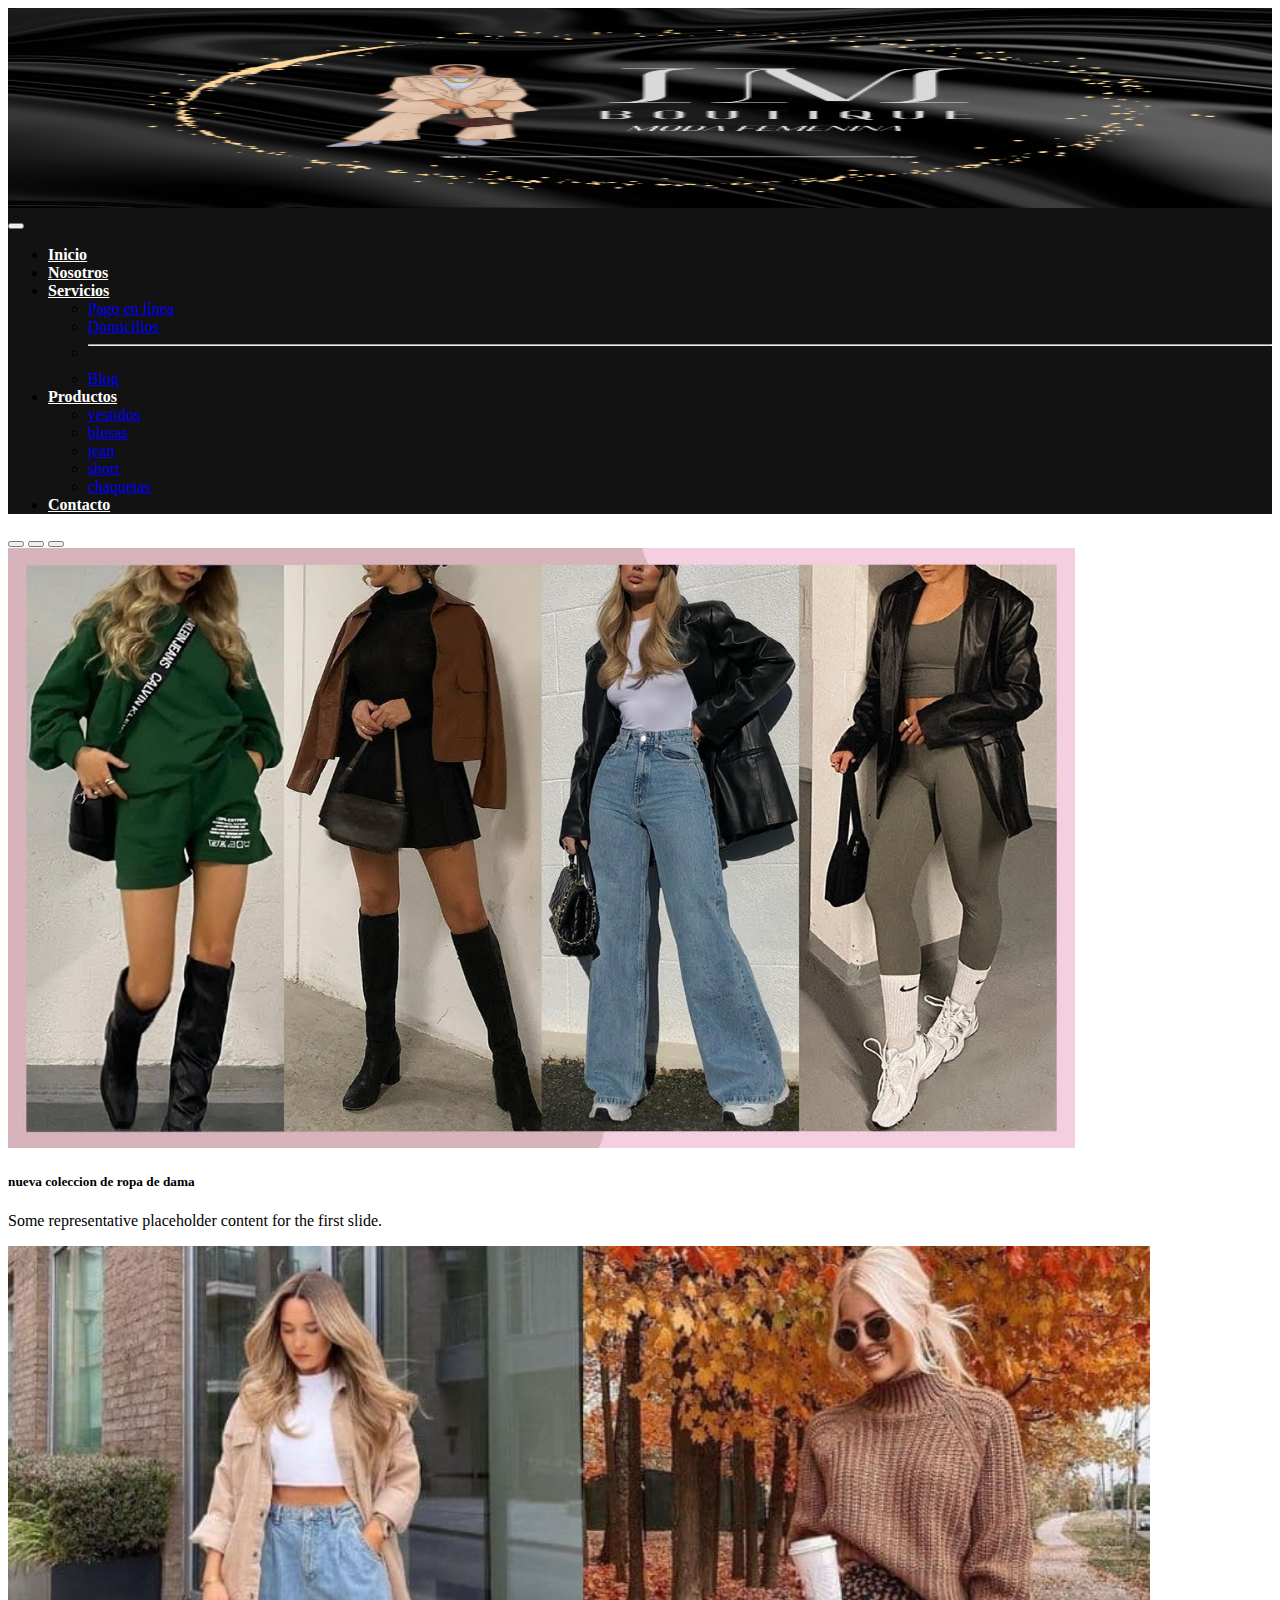
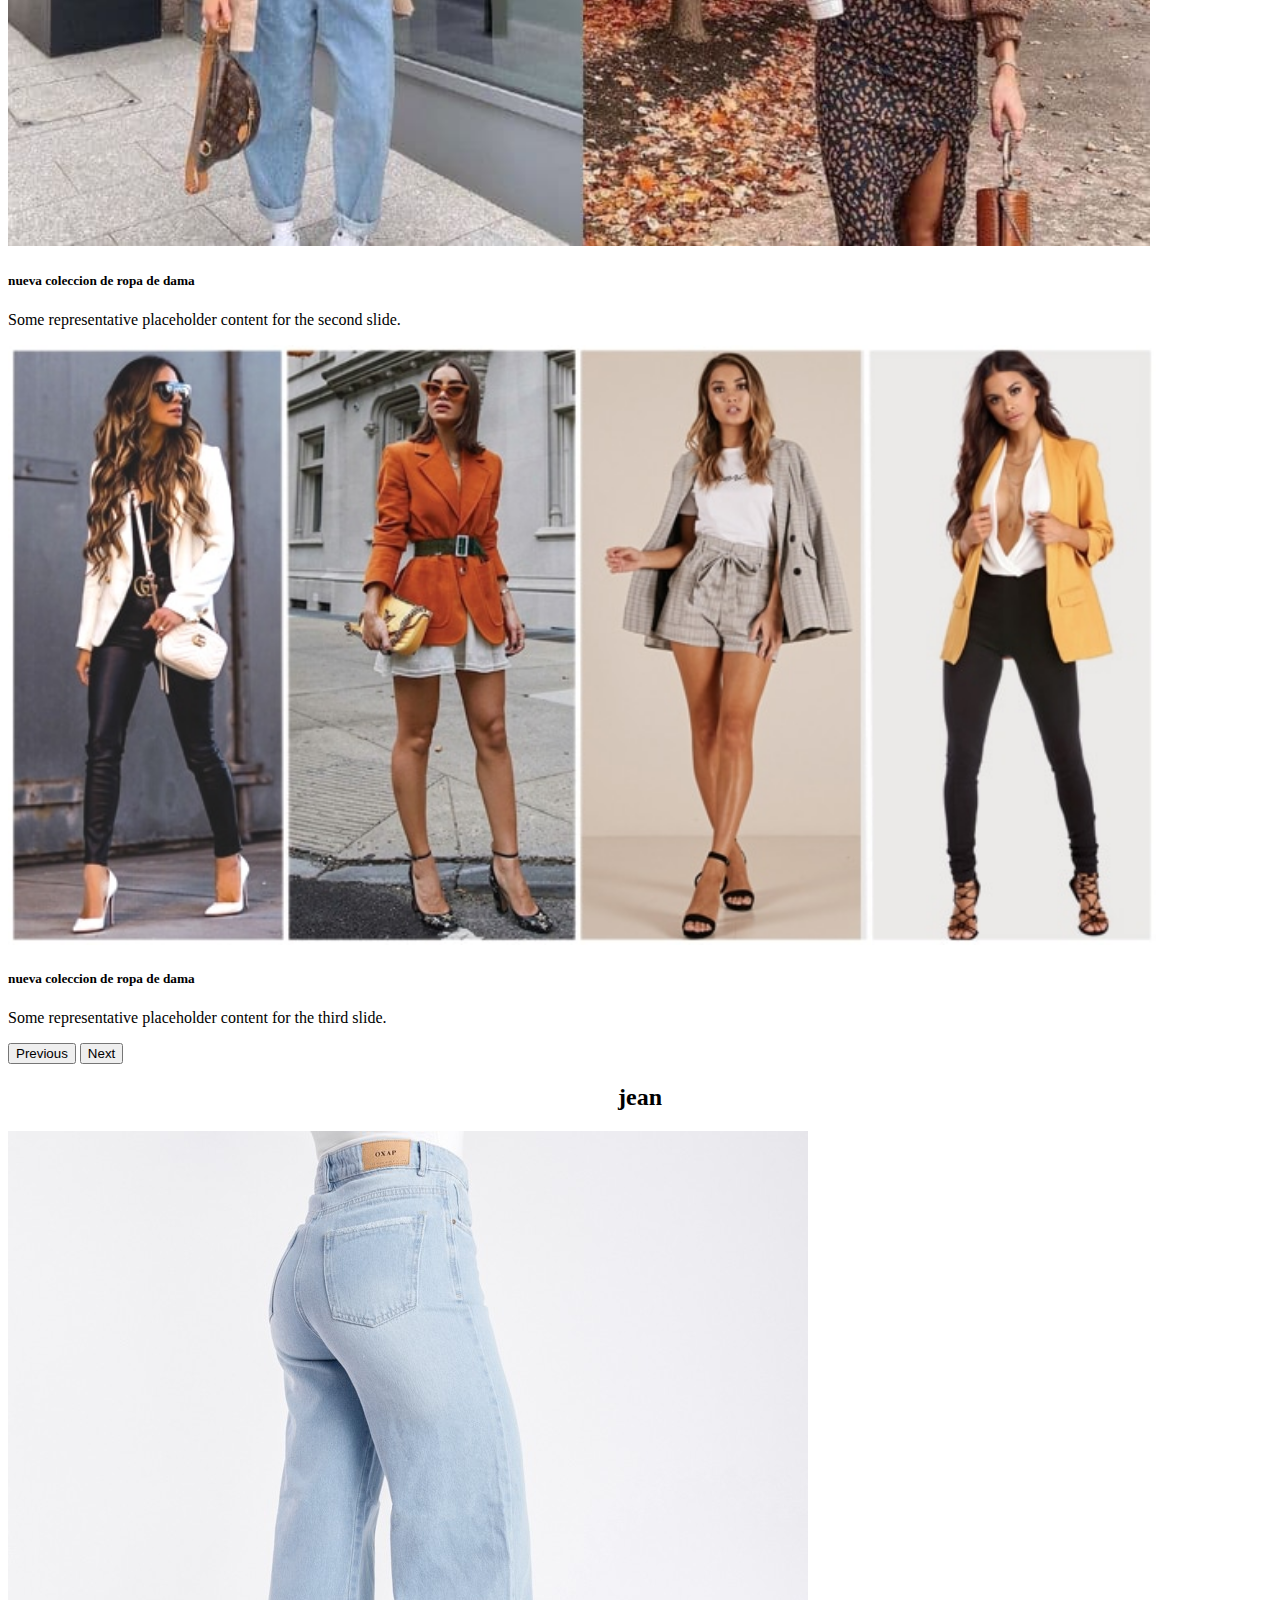
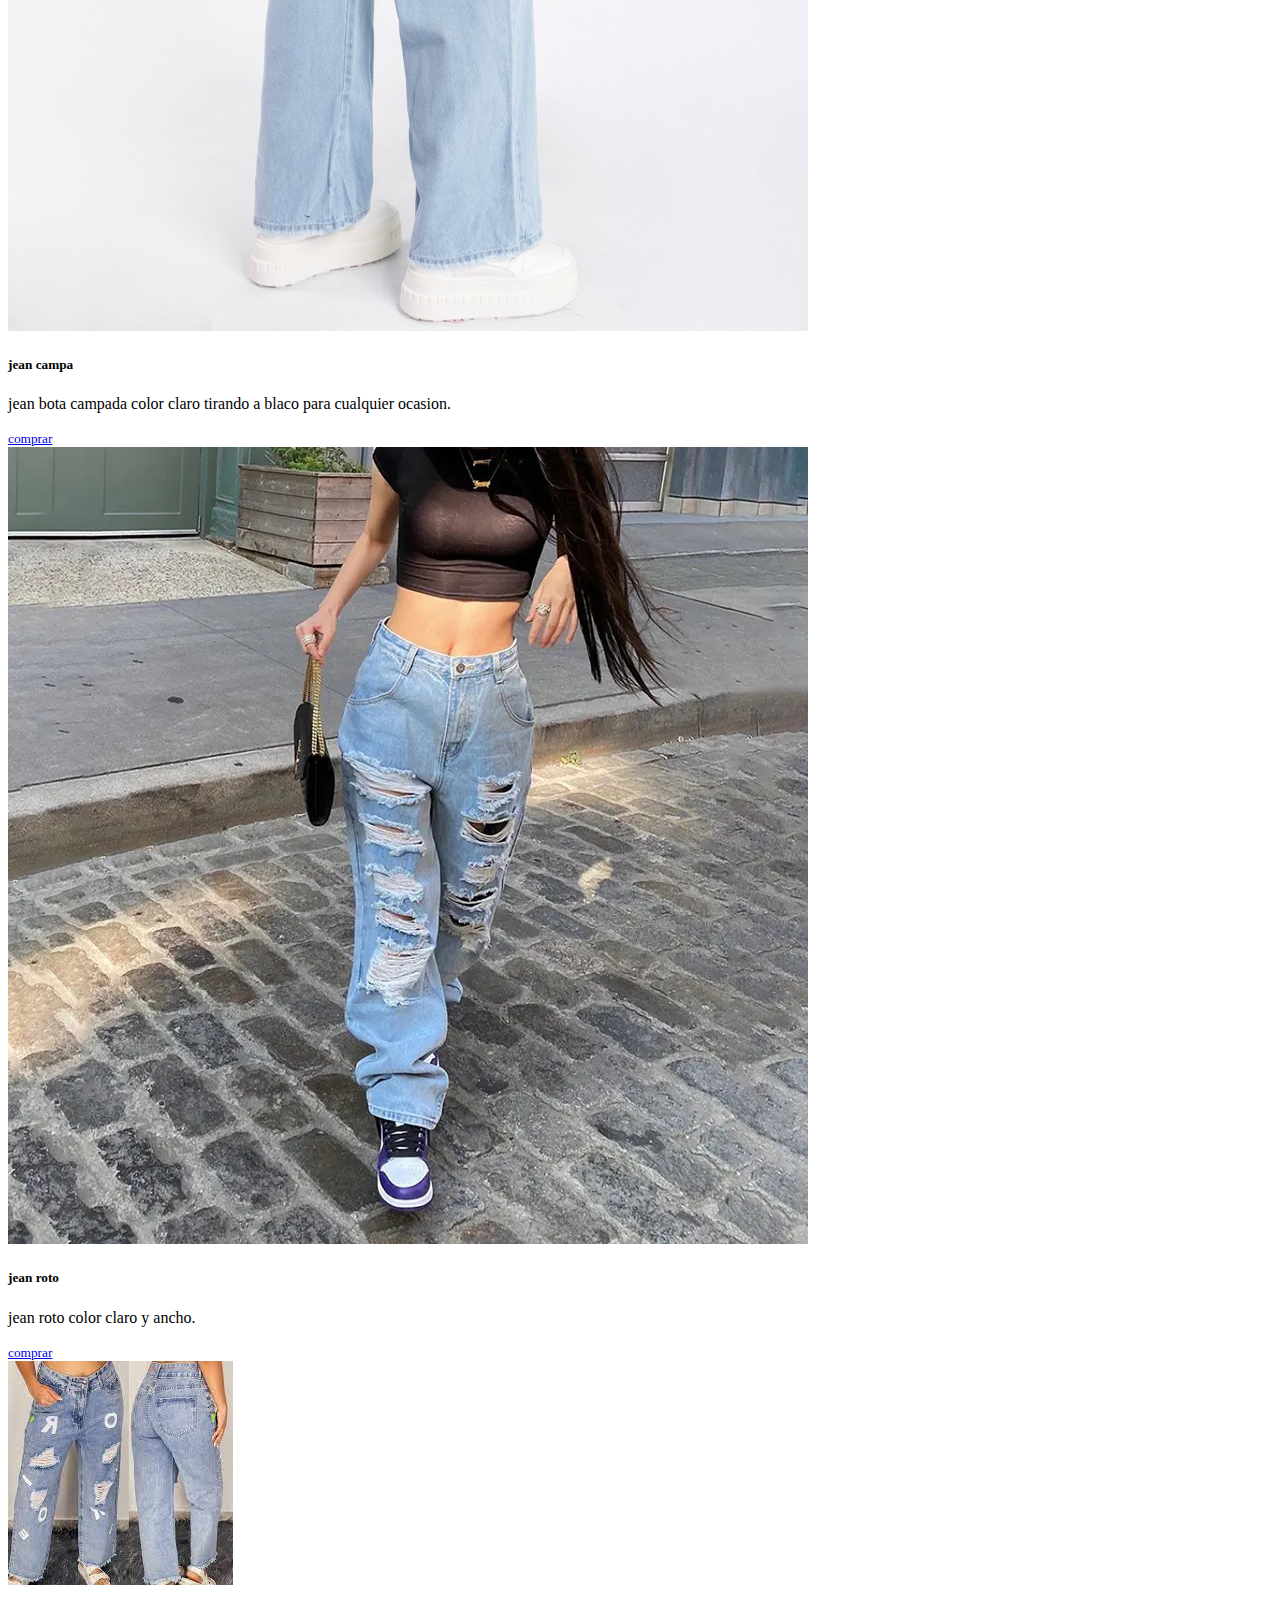
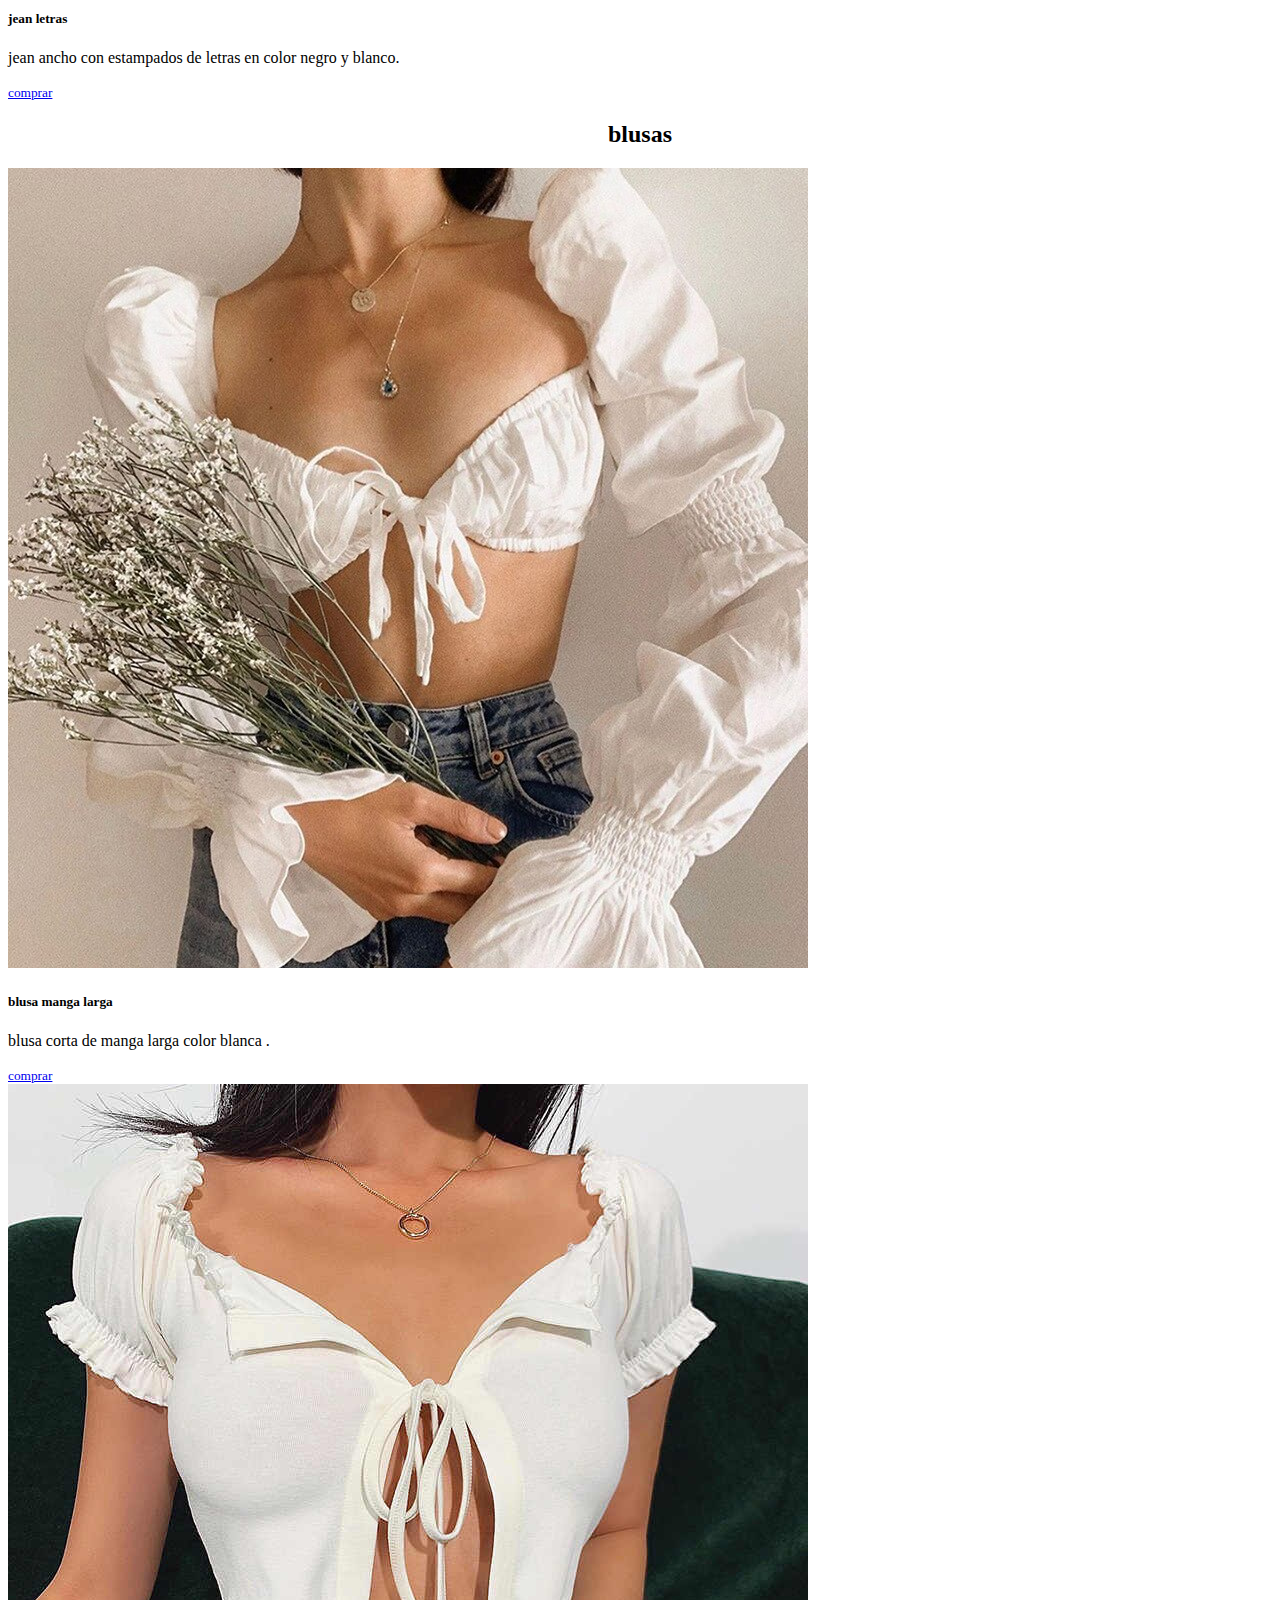
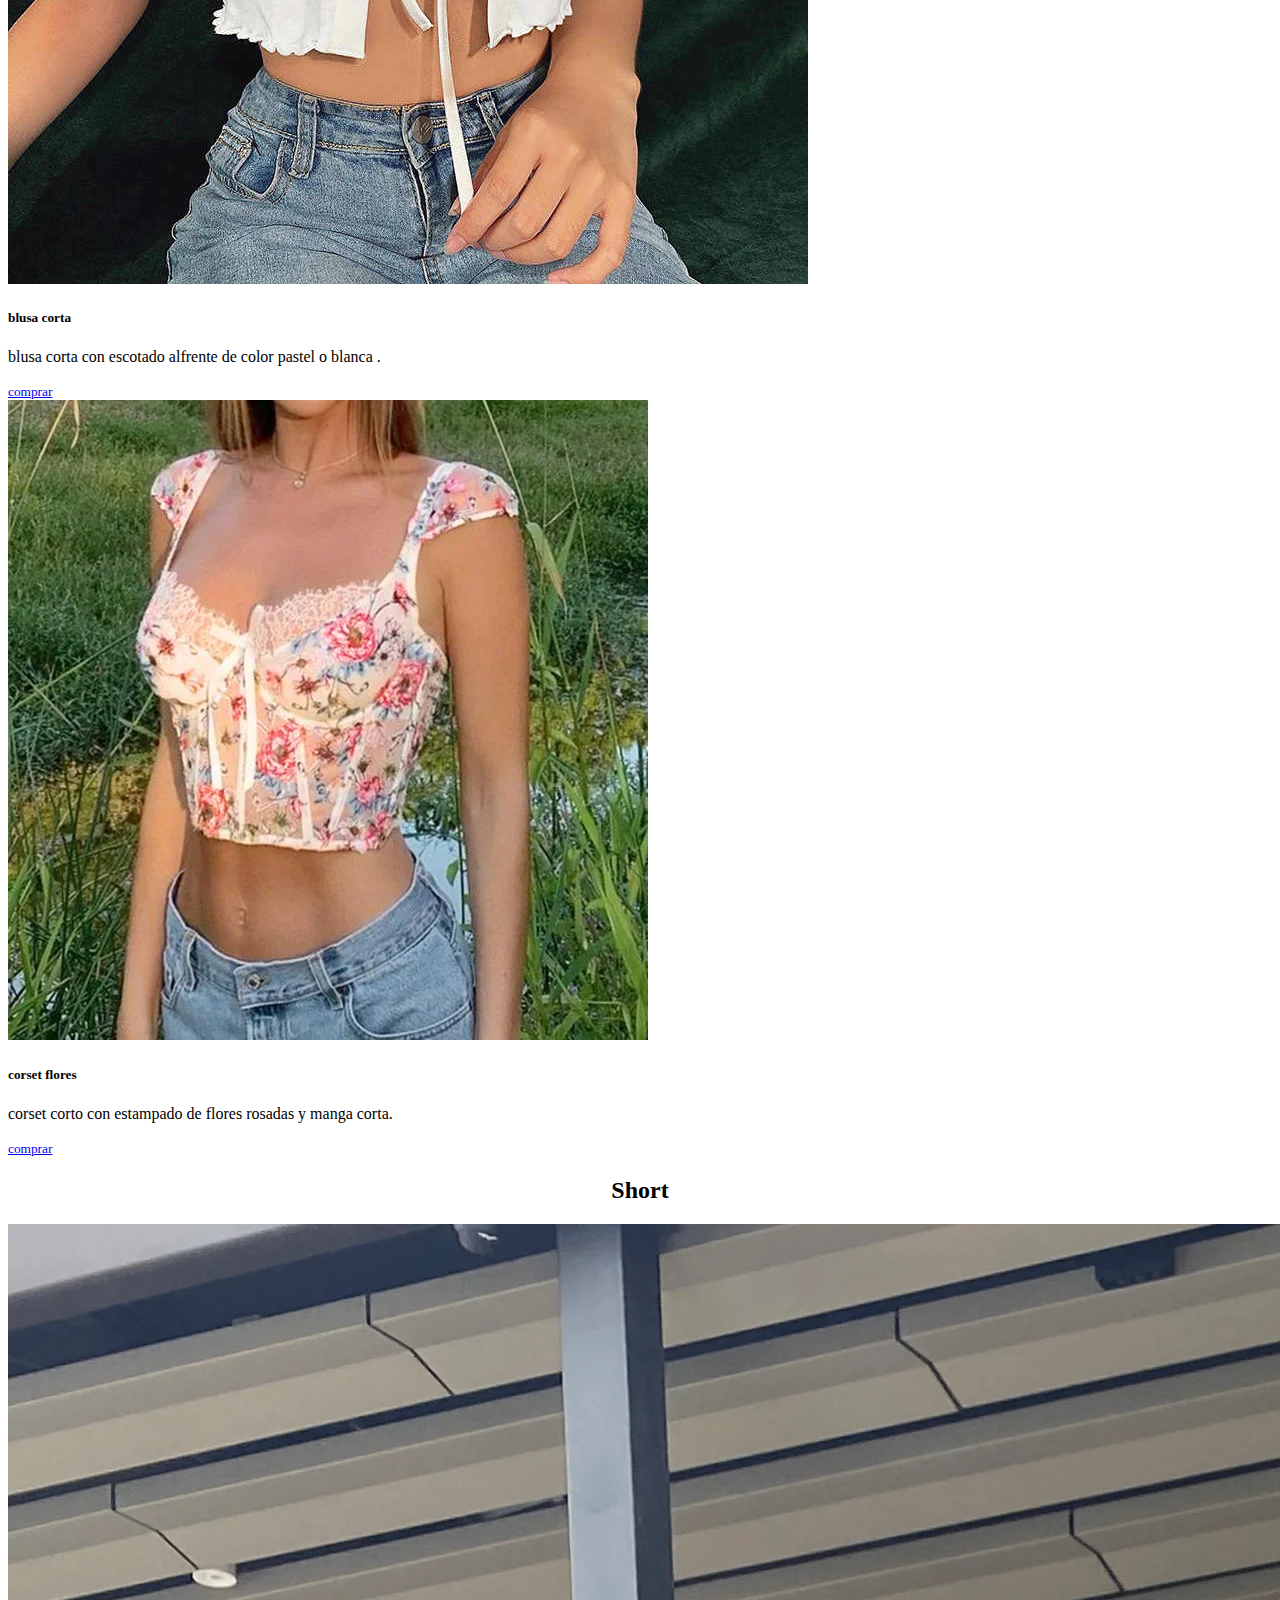
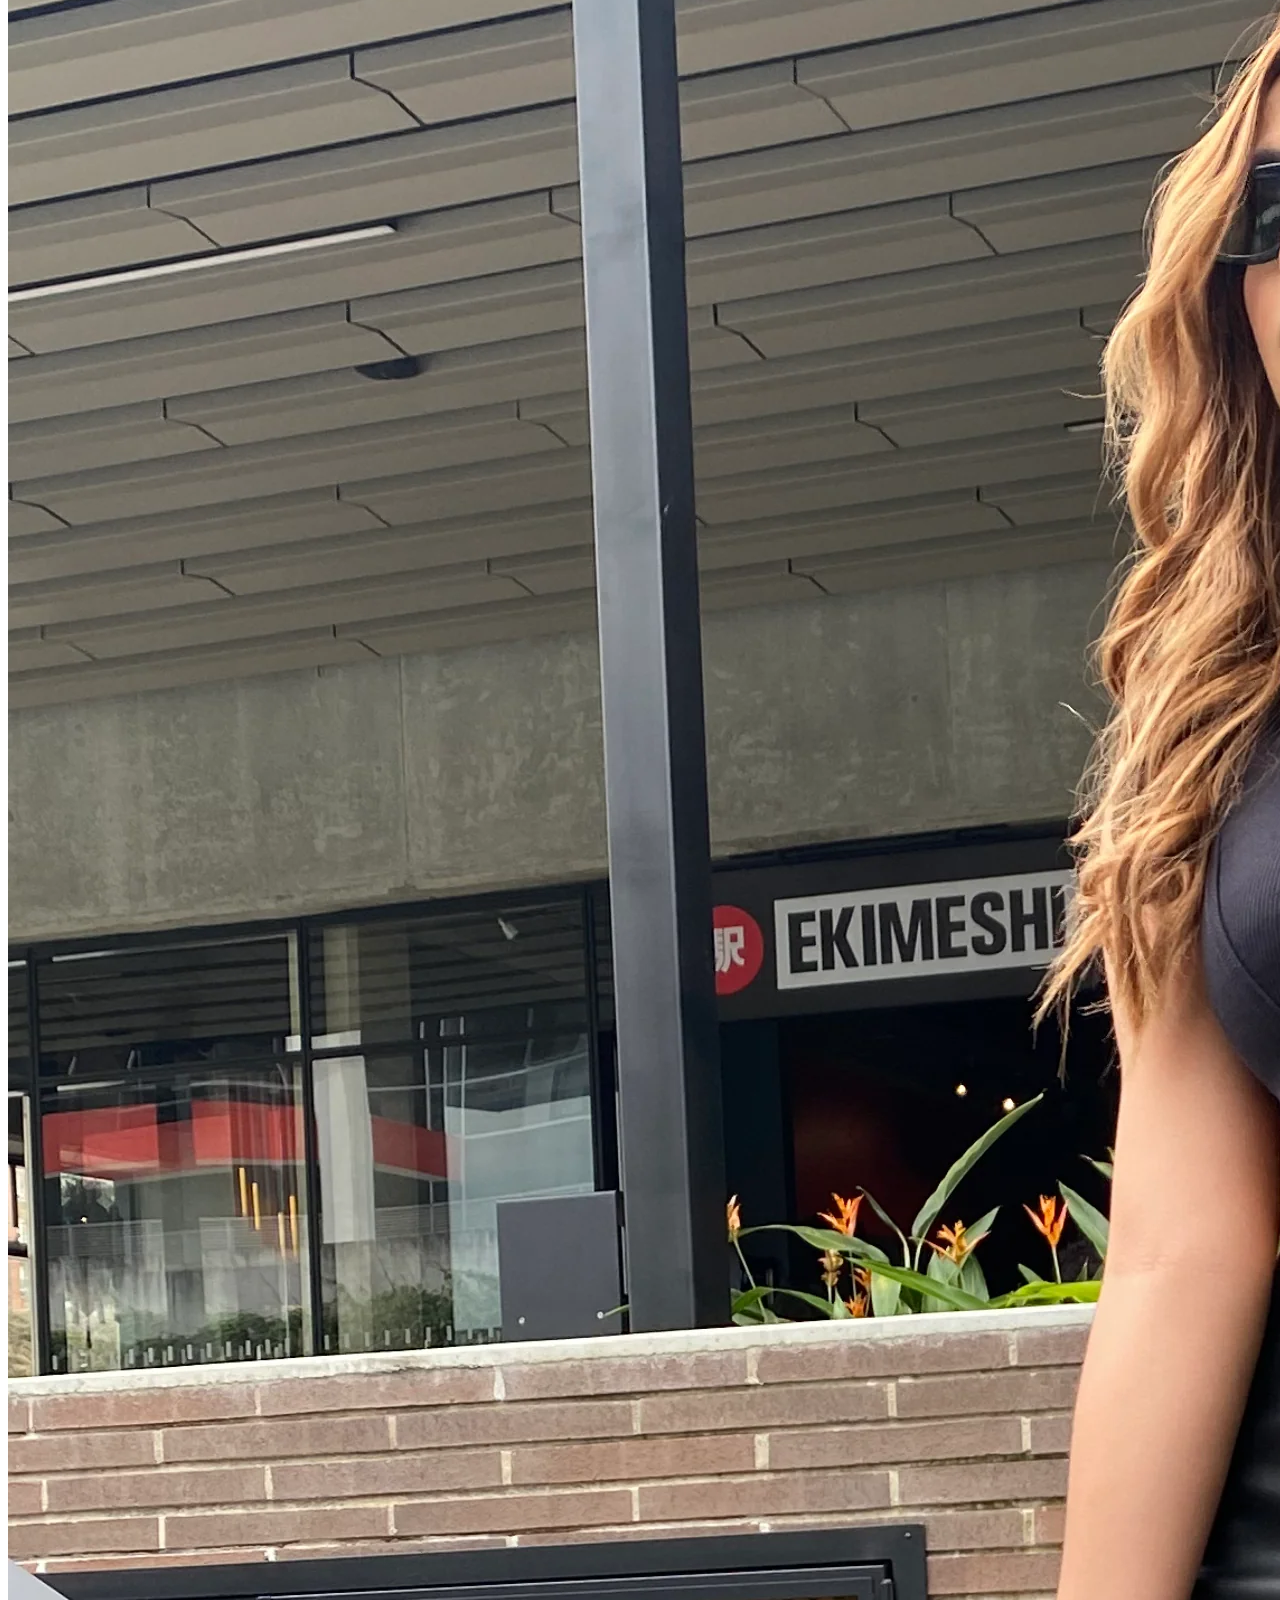
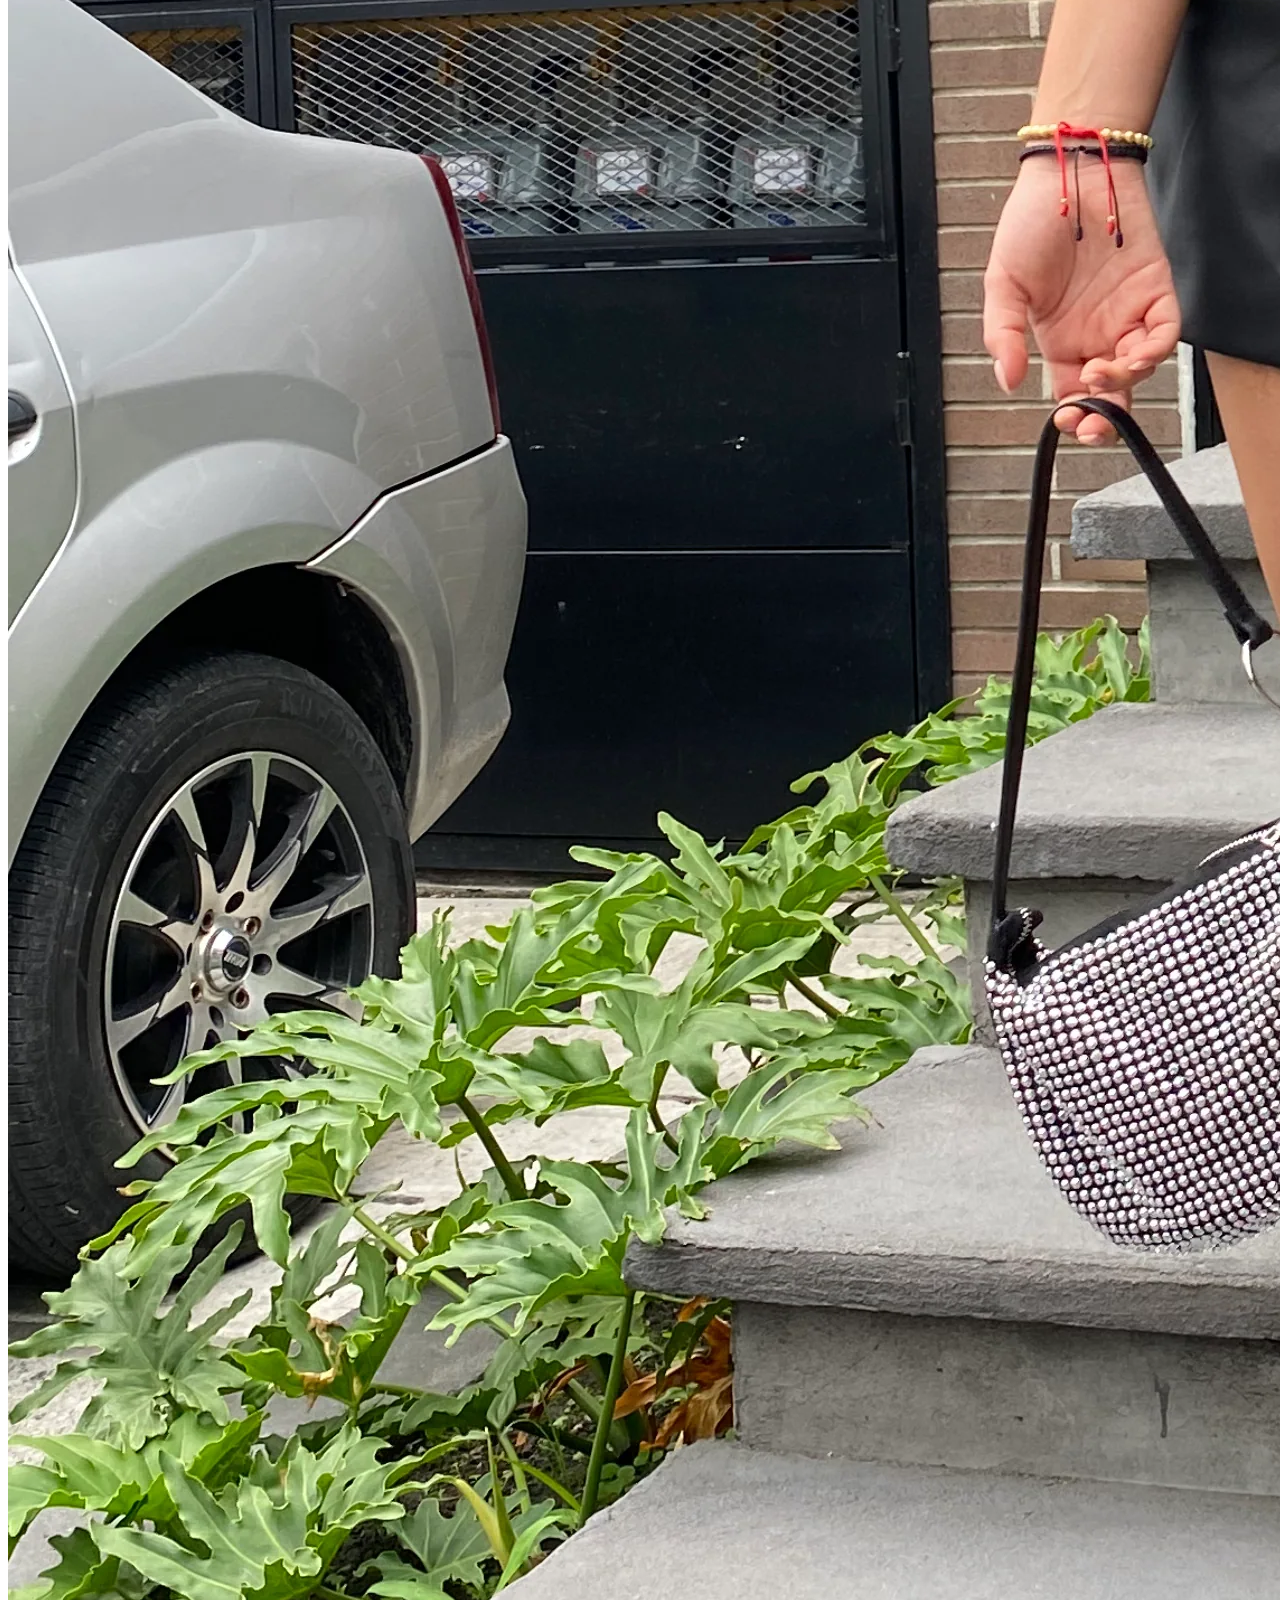
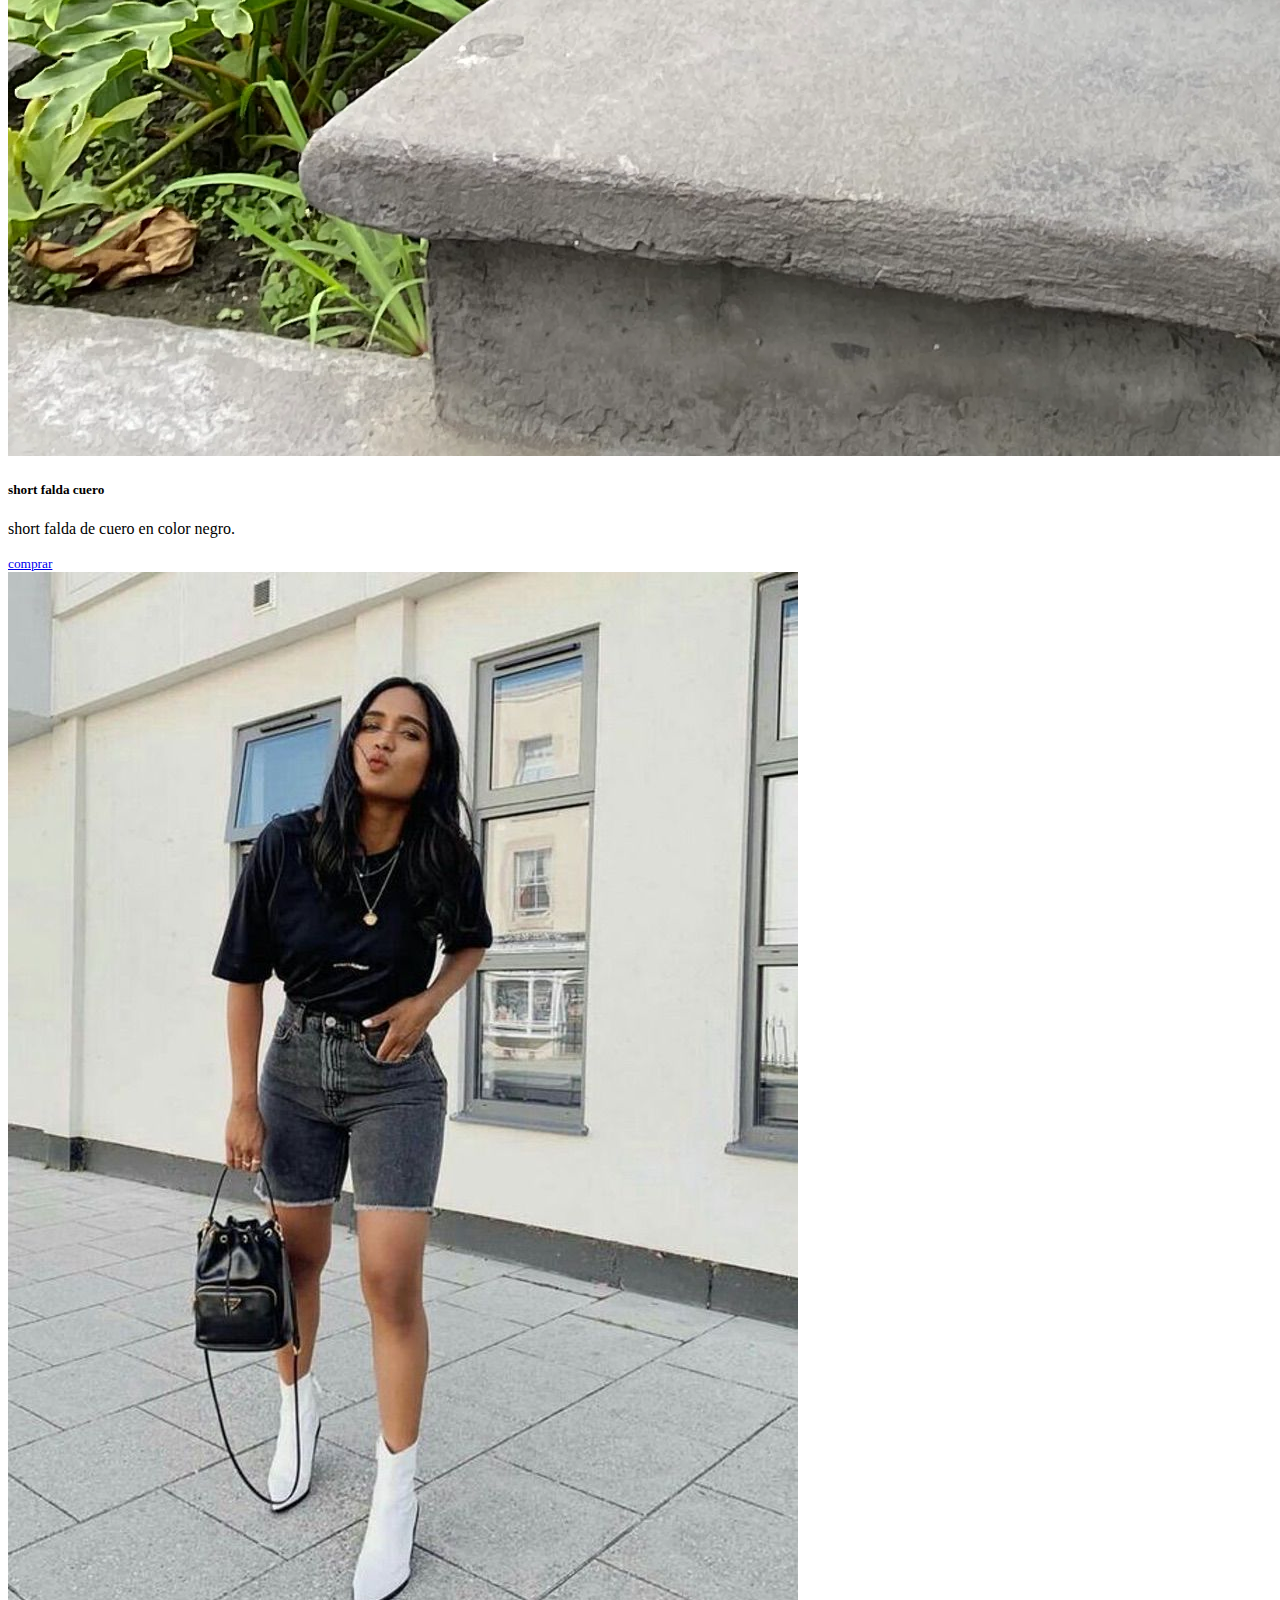
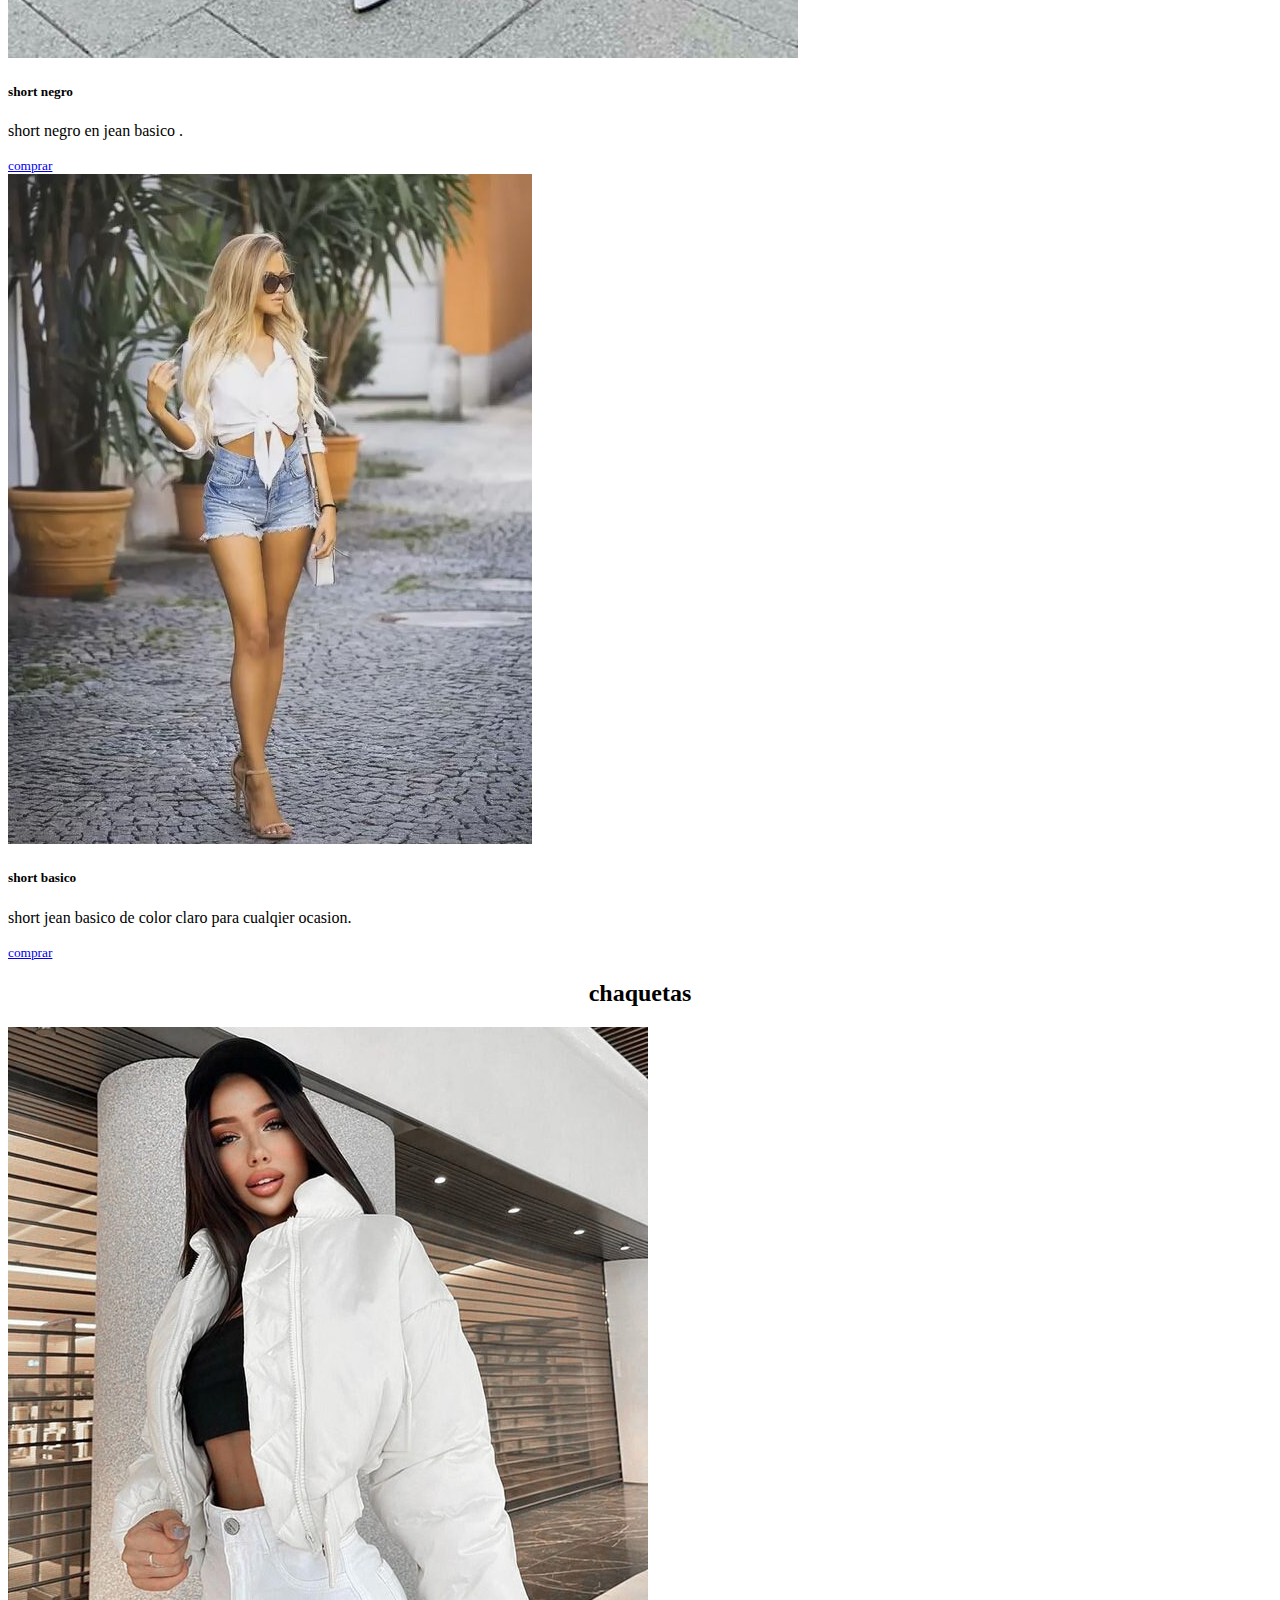
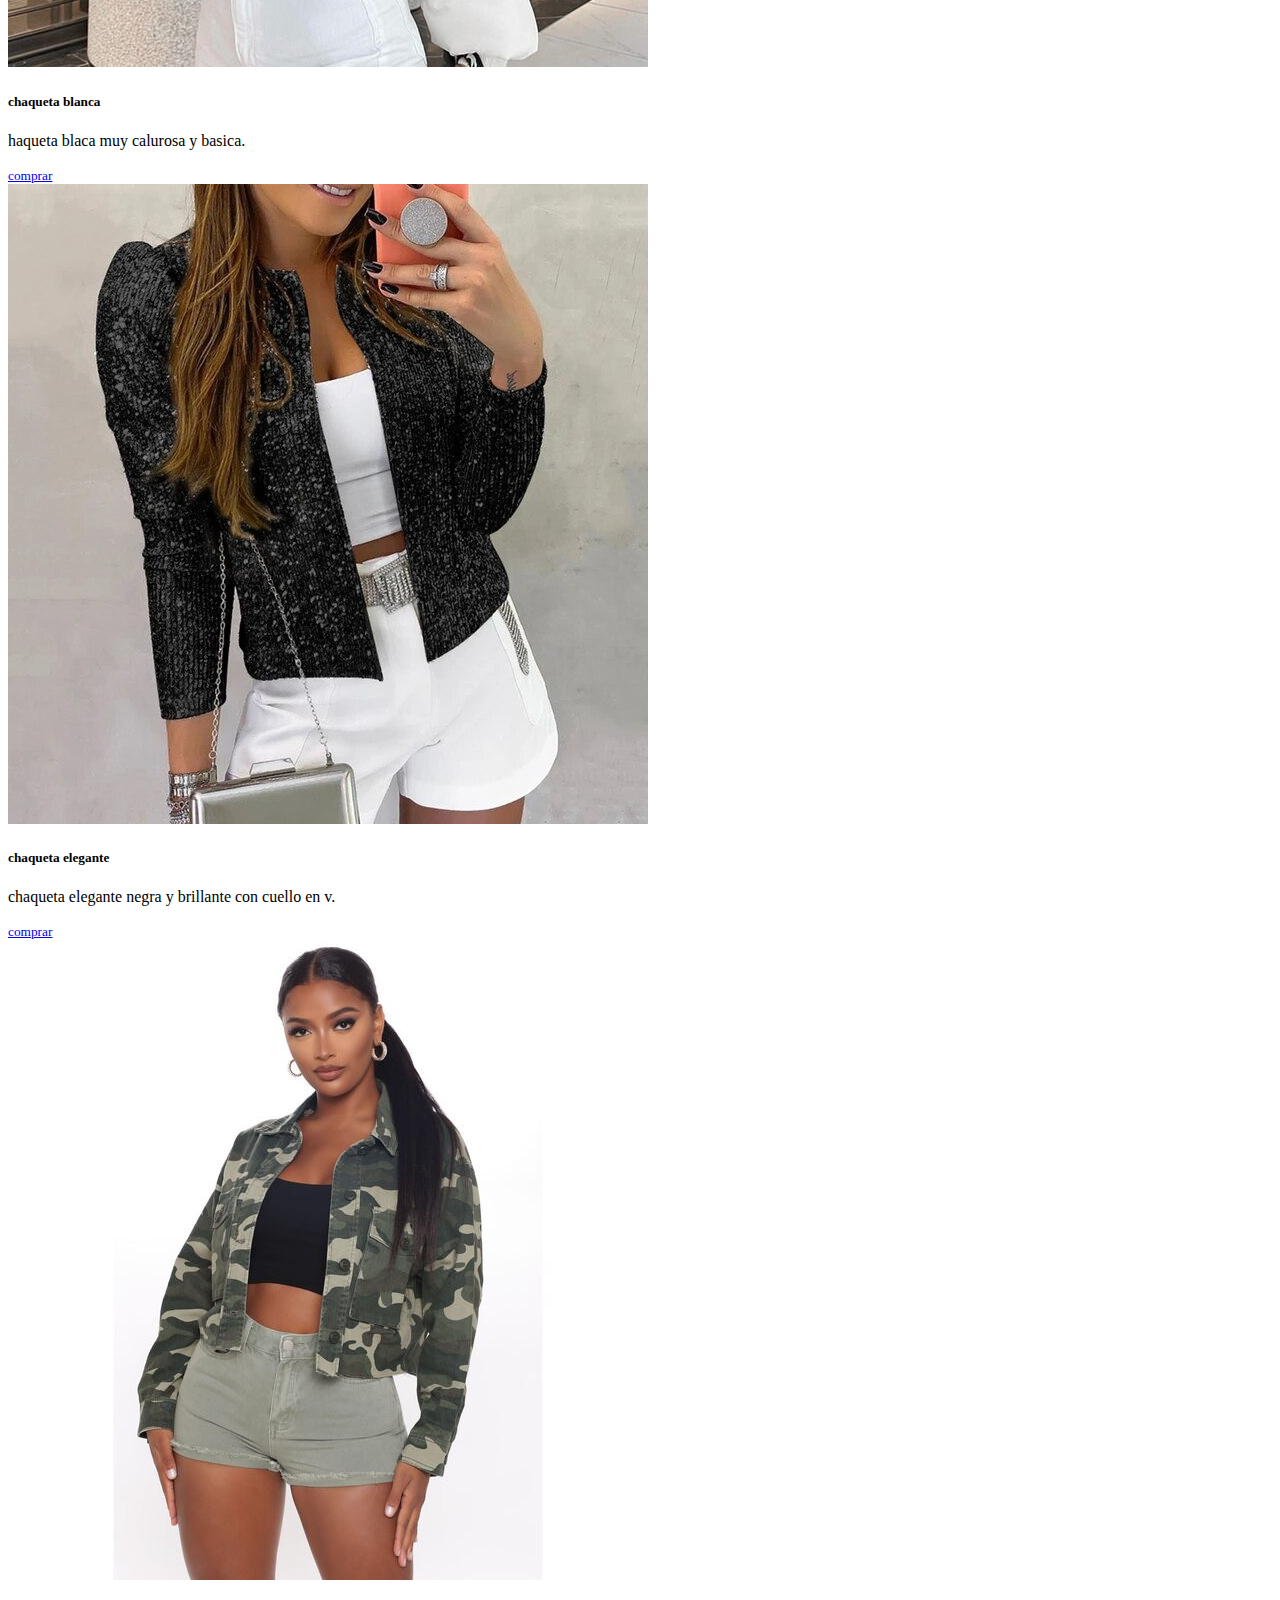
<file: index.html>
<!DOCTYPE html>
<html lang="en">
<head>
    <meta charset="UTF-8">
    <meta name="viewport" content="width=device-width, initial-scale=1.0">
    <title>boutique isabella</title>
    <link href="https://cdn.jsdelivr.net/npm/bootstrap@5.3.0/dist/css/bootstrap.min.css" rel="stylesheet" integrity="sha384-9ndCyUaIbzAi2FUVXJi0CjmCapSmO7SnpJef0486qhLnuZ2cdeRhO02iuK6FUUVM" crossorigin="anonymous">
    <!-- css perzonalizado -->
    <link rel="stylesheet" href="css/style.css">

</head>
<body>

    
    <!-- menu y el logo -->
    <nav class="navbar navbar-expand-lg bg-body-tertiary" id="menu">
        <div class="container-fluid">
          <a class="navbar-brand" href="#"><img src="/ISABELLA MEDINA.png" alt=""id="logo"></a>
          <button class="navbar-toggler" type="button" data-bs-toggle="collapse" data-bs-target="#navbarSupportedContent" aria-controls="navbarSupportedContent" aria-expanded="false" aria-label="Toggle navigation">
            <span class="navbar-toggler-icon"></span>
          </button>
          <div class="collapse navbar-collapse" id="navbarSupportedContent">
            <ul class="navbar-nav me-auto mb-2 mb-lg-0">
              <li class="nav-item">
                <a class="nav-link active" aria-current="page" href="#">Inicio</a>
              </li>
              <li class="nav-item">
                <a class="nav-link" href="nosotros.html">Nosotros</a>
              </li>
              <li class="nav-item dropdown">
                <a class="nav-link dropdown-toggle" href="#" role="button" data-bs-toggle="dropdown" aria-expanded="false">
                  Servicios
                </a>
                <ul class="dropdown-menu">
                  <li><a class="dropdown-item" href="#pago">Pago en línea</a></li>
                  <li><a class="dropdown-item" href="#domicilo">Domicilios</a></li>
                  <li><hr class="dropdown-divider"></li>
                  <li><a class="dropdown-item" href="#">Blog</a></li>
                </ul>
              </li>
              <li class="nav-item dropdown">
                <a class="nav-link dropdown-toggle" href="#" role="button" data-bs-toggle="dropdown" aria-expanded="false">
                Productos
                </a>
                <ul class="dropdown-menu">
                  <li><a class="dropdown-item" href="#vestidos">vestidos</a></li>
                  <li><a class="dropdown-item" href="#blusas">blusas</a></li>                  
                  <li><a class="dropdown-item" href="#jean">jean</a></li>
                  <li><a class="dropdown-item" href="#short">short</a></li>
                  <li><a class="dropdown-item" href="#chaquetas">chaquetas</a></li>
                </ul>
              </li>
              <li class="nav-item">
                <a class="nav-link" href="contacto.html">Contacto</a>
              </li>
            </ul>
            
          </div>
        </div>
      </nav>

      <!-- slider o carousel -->
      <div id="carouselExampleCaptions" class="carousel slide">
        <div class="carousel-indicators">
          <button type="button" data-bs-target="#carouselExampleCaptions" data-bs-slide-to="0" class="active" aria-current="true" aria-label="Slide 1"></button>
          <button type="button" data-bs-target="#carouselExampleCaptions" data-bs-slide-to="1" aria-label="Slide 2"></button>
          <button type="button" data-bs-target="#carouselExampleCaptions" data-bs-slide-to="2" aria-label="Slide 3"></button>
        </div>
        <div class="carousel-inner">
          <div class="carousel-item active">
            <img src="/imagenes/maxresdefault.jpg" class="d-block w-100 alto-img" alt="...">
            <div class="carousel-caption d-none d-md-block">
              <h5> nueva coleccion de ropa de dama </h5>
              <p>Some representative placeholder content for the first slide.
                 <a href="http://" target="_blank" rel="noopener noreferrer" class="bth-warning"></a></p>
            </div>
          </div>
          <div class="carousel-item">
            <img src="/imagenes/como-combinar-ropa-de-mujer.jpg" class="d-block w-100 alto-img" alt="...">
            <div class="carousel-caption d-none d-md-block">
              <h5> nueva coleccion de ropa de dama </h5>
              <p>Some representative placeholder content for the second slide.</p>
            </div>
          </div>
          <div class="carousel-item">
            <img src="/imagenes/outfits-blazer.jpg" class="d-block w-100 alto-img" alt="...">
            <div class="carousel-caption d-none d-md-block">
              <h5> nueva coleccion de ropa de dama </h5>
              <p>Some representative placeholder content for the third slide.</p>
            </div>
          </div>
        </div>
        <button class="carousel-control-prev" type="button" data-bs-target="#carouselExampleCaptions" data-bs-slide="prev">
          <span class="carousel-control-prev-icon" aria-hidden="true"></span>
          <span class="visually-hidden">Previous</span>
        </button>
        <button class="carousel-control-next" type="button" data-bs-target="#carouselExampleCaptions" data-bs-slide="next">
          <span class="carousel-control-next-icon" aria-hidden="true"></span>
          <span class="visually-hidden">Next</span>
        </button>
      </div>

      <!-- seccion jean-->
      <div class="row row-cols-1 row-cols-md-3 g-4" id="jean">
        <h2 class="titulo">jean</h2>
        <div class="col">
          <div class="card h-100">
            <img src="imagenes/jean campana.jpg" class="card-img-top" alt="...">
            <div class="card-body">
              <h5 class="card-title">jean campa</h5>
              <p class="card-text">jean bota campada color claro tirando a blaco para cualquier ocasion.</p>
            </div>
            <div class="card-footer">
              <small class="text-body-secondary"><a href="http://" target="_blank" rel="noopener noreferrer" class="btn btn-danger">comprar</a></small>
            </div>
          </div>
        </div>
        <div class="col">
          <div class="card h-100">
            <img src="imagenes/jean roto.webp" class="card-img-top" alt="...">
            <div class="card-body">
              <h5 class="card-title">jean roto</h5>
              <p class="card-text">jean roto color claro y ancho.</p>
            </div>
            <div class="card-footer">
              <small class="text-body-secondary"><a href="http://" target="_blank" rel="noopener noreferrer" class="btn btn-danger">comprar</a></small>
            </div>
          </div>
        </div>
        <div class="col">
          <div class="card h-100">
            <img src="imagenes/jeans letras.jpg" class="card-img-top" alt="...">
            <div class="card-body">
              <h5 class="card-title">jean letras</h5>
              <p class="card-text">jean ancho con estampados de letras en color negro y blanco.</p>
            </div>
            <div class="card-footer">
              <small class="text-body-secondary"><a href="http://" target="_blank" rel="noopener noreferrer" class="btn btn-danger">comprar</a></small>
            </div>
          </div>
        </div>
      </div>
     

       <!-- seccion blusas -->
       <div class="row row-cols-1 row-cols-md-3 g-4" id="blusas">
        <h2 class="titulo">blusas</h2>
        <div class="col">
          <div class="card h-100">
            <img src="imagenes/blusa manga larga.jpg" class="card-img-top" alt="...">
            <div class="card-body">
              <h5 class="card-title">blusa manga larga</h5>
              <p class="card-text">blusa corta de manga larga color blanca .</p>
            </div>
            <div class="card-footer">
              <small class="text-body-secondary"><a href="http://" target="_blank" rel="noopener noreferrer" class="btn btn-danger">comprar</a></small>
            </div>
          </div>
        </div>
        <div class="col">
          <div class="card h-100">
            <img src="imagenes/blusa corta.jpg" class="card-img-top" alt="...">
            <div class="card-body">
              <h5 class="card-title">blusa corta</h5>
              <p class="card-text">blusa corta con escotado alfrente de color pastel o blanca  .</p>
            </div>
            <div class="card-footer">
              <small class="text-body-secondary"><a href="http://" target="_blank" rel="noopener noreferrer" class="btn btn-danger">comprar</a></small>
            </div>
          </div>
        </div>
        <div class="col">
          <div class="card h-100">
            <img src="imagenes/corset flores.webp" class="card-img-top" alt="...">
            <div class="card-body">
              <h5 class="card-title">corset flores</h5>
              <p class="card-text">corset corto con estampado de flores rosadas y manga corta.</p>
            </div>
            <div class="card-footer">
              <small class="text-body-secondary"><a href="http://" target="_blank" rel="noopener noreferrer" class="btn btn-danger">comprar</a></small>
            </div>
          </div>
        </div>
      </div>

        <!-- seccion short -->
        <div class="row row-cols-1 row-cols-md-3 g-4" id="short">
          <h2 class="titulo">Short</h2>
          <div class="col">
            <div class="card h-100">
              <img src="imagenes/short cuero.webp" class="card-img-top" alt="...">
              <div class="card-body">
                <h5 class="card-title">short falda cuero</h5>
                <p class="card-text">short falda de cuero en color negro.</p>
              </div>
              <div class="card-footer">
                <small class="text-body-secondary"><a href="http://" target="_blank" rel="noopener noreferrer" class="btn btn-danger">comprar</a></small>
              </div>
            </div>
          </div>
          <div class="col">
            <div class="card h-100">
              <img src="imagenes/short negro.jpg" class="card-img-top" alt="...">
              <div class="card-body">
                <h5 class="card-title">short negro</h5>
                <p class="card-text">short negro en jean basico .</p>
              </div>
              <div class="card-footer">
                <small class="text-body-secondary"><a href="http://" target="_blank" rel="noopener noreferrer" class="btn btn-danger">comprar</a></small>
              </div>
            </div>
          </div>
          <div class="col">
            <div class="card h-100">
              <img src="imagenes/short basicos.jpg" class="card-img-top" alt="...">
              <div class="card-body">
                <h5 class="card-title">short basico</h5>
                <p class="card-text">short jean basico de color claro para cualqier ocasion.</p>
              </div>
              <div class="card-footer">
                <small class="text-body-secondary"><a href="http://" target="_blank" rel="noopener noreferrer" class="btn btn-danger">comprar</a></small>
              </div>
            </div>
          </div>
        </div>

        <!-- seccion chaquetas -->
        <div class="row row-cols-1 row-cols-md-3 g-4" id="chaquetas">
          <h2 class="titulo">chaquetas</h2>
          <div class="col">
            <div class="card h-100">
              <img src="imagenes/chaqueta blanca.jpg" class="card-img-top" alt="...">
              <div class="card-body">
                <h5 class="card-title">chaqueta blanca</h5>
                <p class="card-text">haqueta blaca muy calurosa y basica.</p>
              </div>
              <div class="card-footer">
                <small class="text-body-secondary"><a href="http://" target="_blank" rel="noopener noreferrer" class="btn btn-danger">comprar</a></small>
              </div>
            </div>
          </div>
          <div class="col">
            <div class="card h-100">
              <img src="imagenes/chaqueta negra elegante.jpg" class="card-img-top" alt="...">
              <div class="card-body">
                <h5 class="card-title">chaqueta elegante</h5>
                <p class="card-text">chaqueta elegante negra y brillante con cuello en v.</p>
              </div>
              <div class="card-footer">
                <small class="text-body-secondary"><a href="http://" target="_blank" rel="noopener noreferrer" class="btn btn-danger">comprar</a></small>
              </div>
            </div>
          </div>
          <div class="col">
            <div class="card h-100">
              <img src="imagenes/chaqueta militar.webp" class="card-img-top" alt="...">
              <div class="card-body">
                <h5 class="card-title">chaqueta militar</h5>
                <p class="card-text">chaqueta militar de color verde .</p>
              </div>
              <div class="card-footer">
                <small class="text-body-secondary"><a href="http://" target="_blank" rel="noopener noreferrer" class="btn btn-danger">comprar</a></small>
              </div>
            </div>
          </div>
        </div>
  

      <!-- seccion vestidos -->
      <div class="row row-cols-1 row-cols-md-3 g-4" id="vestidos">
        <h2 class="titulo">Vestidos</h2>
        <div class="col">
          <div class="card h-100">
            <img src="imagenes/vestido flores..webp" class="card-img-top" alt="...">
            <div class="card-body">
              <h5 class="card-title">Vestido flores</h5>
              <p class="card-text">vestido corto con voleros, de flores con mangas largas.</p>
            </div>
            <div class="card-footer">
              <small class="text-body-secondary"><a href="http://" target="_blank" rel="noopener noreferrer" class="btn btn-danger">comprar</a></small>
            </div>
          </div>
        </div>
        <div class="col">
          <div class="card h-100">
            <img src="imagenes/vestido calsico.jpg" class="card-img-top" alt="...">
            <div class="card-body">
              <h5 class="card-title">vestido clasico</h5>
              <p class="card-text">vestido negro con volero adenlante, sin manga.</p>
            </div>
            <div class="card-footer">
              <small class="text-body-secondary"><a href="http://" target="_blank" rel="noopener noreferrer" class="btn btn-danger">comprar</a></small>
            </div>
          </div>
        </div>
        <div class="col">
          <div class="card h-100">
            <img src="imagenes/vestido elegante.jpg" class="card-img-top" alt="...">
            <div class="card-body">
              <h5 class="card-title">vestido elegante</h5>
              <p class="card-text">vestido elgante de color negro con voleros y testura arrugada.</p>
            </div>
            <div class="card-footer">
              <small class="text-body-secondary"><a href="http://" target="_blank" rel="noopener noreferrer" class="btn btn-danger">comprar</a></small>
            </div>
          </div>
        </div>
      </div>

       <!-- seccion pagos -->
       <div class="row row-cols-1 row-cols-md-3 g-4" id="pago">
        <h2 class="titulo">pagos online</h2>
        <div class="col">
          <div class="card h-100">
            <img src="imagenes/144e26c0bcce43eb12ff83518188b87d.jpg" class="card-img-top" alt="...">
            <div class="card-body">
              <h5 class="card-title">moda de short y blusa</h5>
              <p class="card-text">Short
                con bolsillos de laterales
                simulación de corredera
                botón decorativo
                metalico parte de atrás de la cintura
                dobladillo de contraste
                blusa sencilla sin estampados
                Tirantes finas ajustables
                
                </p>
            </div>
            <div class="card-footer">
              <small class="text-body-secondary"><a href="http://" target="_blank" rel="noopener noreferrer" class="btn btn-danger">comprar</a></small>
            </div>
          </div>
        </div>
        <div class="col">
          <div class="card h-100">
            <img src="imagenes/a216f06425ff796ef4cd8ae4b5a3e443.jpg" class="card-img-top" alt="...">
            <div class="card-body">
              <h5 class="card-title">estilo de short y buso</h5>
              <p class="card-text">Blusa elegante corazón
                Diseño estampado corazones pequeños color blanco con rosado
                Blusa con cuello en v
                </p>
            </div>
            <div class="card-footer">
              <small class="text-body-secondary"><a href="http://" target="_blank" rel="noopener noreferrer" class="btn btn-danger">comprar</a></small>
            </div>
          </div>
        </div>
        <div class="col">
          <div class="card h-100">
            <img src="imagenes/bb51dc439a114774dfd9d432da771965.jpg" class="card-img-top" alt="...">
            <div class="card-body">
              <h5 class="card-title">moda de pantalon y blusa</h5>
              <p class="card-text">
                Conjunto pantalon y top 
                pantalón bota ancha 
                bolsillos laterales
                Top beige con amarre en la altura de los senos
                Manga corta abullonada
                </p>
            </div>
            <div class="card-footer">
              <small class="text-body-secondary"><a href="http://" target="_blank" rel="noopener noreferrer" class="btn btn-danger">comprar</a></small>
            </div>
          </div>
        </div>
      </div>

<!-- seccion de videos -->
<div class="row row-cols-1 row-cols-md-3 g-4" id="novedades">
  <h2 class="titulo">novedades</h2>
  <div class="col">
    <div class="card h-100">
      <iframe width="400" height="515" src="https://www.youtube.com/embed/1QP6p6U8Qr4" title="Video comercial para tienda de ropa  -FEMINAS BOUTIQUE- (VALDEZ PHOTOGRAPHY)" frameborder="0" allow="accelerometer; autoplay; clipboard-write; encrypted-media; gyroscope; picture-in-picture; web-share" allowfullscreen></iframe>
      <div class="card-body">
        <h5 class="card-title">moda de short y blusa</h5>
        <p class="card-text">This is a wider card with supporting text below as a natural lead-in to additional content. This content is a little bit longer.</p>
      </div>
      <div class="card-footer">
        <small class="text-body-secondary"><a href="http://" target="_blank" rel="noopener noreferrer" class="btn btn-danger">comprar</a></small>
      </div>
    </div>
  </div>
  <div class="col">
    <div class="card h-100">
      <iframe width="400" height="515" src="https://www.youtube.com/embed/uOE6bP_D9aU" title="Mi boutique🛍" frameborder="0" allow="accelerometer; autoplay; clipboard-write; encrypted-media; gyroscope; picture-in-picture; web-share" allowfullscreen></iframe>
      <div class="card-body">
        <h5 class="card-title">estilo de short y buso</h5>
        <p class="card-text">This card has supporting text below as a natural lead-in to additional content.</p>
      </div>
      <div class="card-footer">
        <small class="text-body-secondary"><a href="http://" target="_blank" rel="noopener noreferrer" class="btn btn-danger">comprar</a></small>
      </div>
    </div>
  </div>
  <div class="col">
    <div class="card h-100">
      <iframe width="400" height="515" src="https://www.youtube.com/embed/kqy99h-dZCE" title="Spot Publicitario Paulette Boutique - Machala" frameborder="0" allow="accelerometer; autoplay; clipboard-write; encrypted-media; gyroscope; picture-in-picture; web-share" allowfullscreen></iframe>
      <div class="card-body">
        <h5 class="card-title">moda de jeans y blusa</h5>
        <p class="card-text">This is a wider card with supporting text below as a natural lead-in to additional content. This card has even longer content than the first to show that equal height action.</p>
      </div>
      <div class="card-footer">
        <small class="text-body-secondary"><a href="http://" target="_blank" rel="noopener noreferrer" class="btn btn-danger">comprar</a></small>
      </div>
    </div>
  </div>
</div>

<!-- asesorias -->
<div class="accordion" id="accordionExample">
  <div class="accordion-item">
    <h2 class="accordion-header" id="headingOne">
      <button class="accordion-button" type="button" data-bs-toggle="collapse" data-bs-target="#collapseOne" aria-expanded="true" aria-controls="collapseOne">
        ropa de dama 
      </button>
    </h2>
    <div id="collapseOne" class="accordion-collapse collapse show" aria-labelledby="headingOne" data-bs-parent="#accordionExample">
      <div class="accordion-body">
        <strong>This is the first item's accordion body.</strong> It is shown by default, until the collapse plugin adds the appropriate classes that we use to style each element. These classes control the overall appearance, as well as the showing and hiding via CSS transitions. You can modify any of this with custom CSS or overriding our default variables. It's also worth noting that just about any HTML can go within the <code>.accordion-body</code>, though the transition does limit overflow.
      </div>
      <img src="imagenes/short moda.jpg" alt="">
      <a href="https://wa.me/3147580874?text=para%20mas%20informacion%20dar%20click%20aqui" target="_blank" rel="noopener noreferrer">para mas informacion dar click aqui</a>
    </div>
  </div>
  <div class="accordion-item">
    <h2 class="accordion-header" id="headingTwo">
      <button class="accordion-button collapsed" type="button" data-bs-toggle="collapse" data-bs-target="#collapseTwo" aria-expanded="false" aria-controls="collapseTwo">
        jeans de dama
      </button>
    </h2>
    <div id="collapseTwo" class="accordion-collapse collapse" aria-labelledby="headingTwo" data-bs-parent="#accordionExample">
      <div class="accordion-body">
        <strong>This is the second item's accordion body.</strong> It is hidden by default, until the collapse plugin adds the appropriate classes that we use to style each element. These classes control the overall appearance, as well as the showing and hiding via CSS transitions. You can modify any of this with custom CSS or overriding our default variables. It's also worth noting that just about any HTML can go within the <code>.accordion-body</code>, though the transition does limit overflow.
      </div>
      <img src="imagenes/H8ba4db9c92774c2e99f88d747ac917d5K.jpg" alt="">
      <a href="https://wa.me/3147580874?text=para%20mas%20informacion%20dar%20click%20aqui" target="_blank" rel="noopener noreferrer"> mas informacion dar click aqui</a> 
    </div>
  </div>
  <div class="accordion-item">
    <h2 class="accordion-header" id="headingThree">
      <button class="accordion-button collapsed" type="button" data-bs-toggle="collapse" data-bs-target="#collapseThree" aria-expanded="false" aria-controls="collapseThree">
        short y busas de dama
      </button>
    </h2>
    <div id="collapseThree" class="accordion-collapse collapse" aria-labelledby="headingThree" data-bs-parent="#accordionExample">
      <div class="accordion-body">
        <strong>This is the third item's accordion body.</strong> It is hidden by default, until the collapse plugin adds the appropriate classes that we use to style each element. These classes control the overall appearance, as well as the showing and hiding via CSS transitions. You can modify any of this with custom CSS or overriding our default variables. It's also worth noting that just about any HTML can go within the <code>.accordion-body</code>, though the transition does limit overflow.
      </div>
      <img src="imagenes/jeans.jpg" alt="">
      <a href="https://wa.me/3147580874?text=para%20mas%20informacion%20dar%20click%20aqui" target="_blank" rel="noopener noreferrer"> para mas informacion dar click aqui</a>
    </div>
  </div>
</div>
       <!-- footer - BEM en html y css -->
       <footer id="page-footer">
        <div class="ftcontainer">
          <div class="footer__menu">
            <figure>
              <img src="/ISABELLA MEDINA.png" alt="" class="footer__logo">
            </figure>
            <p class="ft-social-row">
              <a class="ft-social" href="https://wa.me/3105188168?text=Atenci%C3%B3n%20al%20cliente!!" target="_blank"><i class="fa-brands fa-whatsapp"></i></a>
              <a class="ft-social" href="https://www.facebook.com" target="_blank"><i class="fa-brands fa-facebook"></i></a>
              <a class="ft-social" href="https://www.instagram.com" target="_blank"><i class="fa-brands fa-instagram"></i></a>
              <a class="ft-social" href="https://www.youtube.com" target="_blank"><i class="fa-brands fa-youtube"></i></a>
            </p>
          </div>
          <!-- horarios -->
          <div class="footer__menu">
            <h4 class="footer__title">Horarios</h4>
            <span class="footer__info">
              Lunes a Viernes: 8:00 am a 7:00 pm | Sábados: 9:00 am a 7:00 pm
            </span>
          </div>
          <!-- Enlaces -->
          <div class="footer__menu">
            <h4 class="footer__title">Enlaces</h4>
            <ul class="ft-link">
              <li class="footer__link">
                <a href="#" target="_blank"  class="ft-social">Inicio</a>
              </li>
              <li class="footer__link">
                <a href="nosotros.html" target="_blank"  class="ft-social">Nosotros</a>
              </li>
              <li class="footer__link">
                <a href="condiciones.html" target="_blank"  class="ft-social">Términos y condiciones</a>
              </li>
            </ul>
          </div>
          <!-- contactos -->
          <div class="footer__menu">
            <h4 class="footer__title">Contactos</h4>
            <p class="footer__info">
              <i class="fa-solid fa-envelope"></i>
              Email: 
              katerin64.front@poliandino.edu.co
            </p>
            <p class="footer__info">
              <i class="fa-solid fa-mobile"></i>
              Celular: 3122616660
            </p>
            <p class="footer__info">
              <i class="fa-solid fa-location-dot"></i>
              Dirección: Calle 96 # 74-20
            </p>
          </div>
        </div>
        <div class="footer-credits">
          &copy; boutique- All rights reserved - Desing: <a href="#" target="_blank">isabella medina</a>
        </div>

      </footer>

    <script src="https://cdn.jsdelivr.net/npm/@popperjs/core@2.11.8/dist/umd/popper.min.js" integrity="sha384-I7E8VVD/ismYTF4hNIPjVp/Zjvgyol6VFvRkX/vR+Vc4jQkC+hVqc2pM8ODewa9r" crossorigin="anonymous"></script>
<script src="https://cdn.jsdelivr.net/npm/bootstrap@5.3.0/dist/js/bootstrap.min.js" integrity="sha384-fbbOQedDUMZZ5KreZpsbe1LCZPVmfTnH7ois6mU1QK+m14rQ1l2bGBq41eYeM/fS" crossorigin="anonymous"></script>
</body>
</html>
</file>
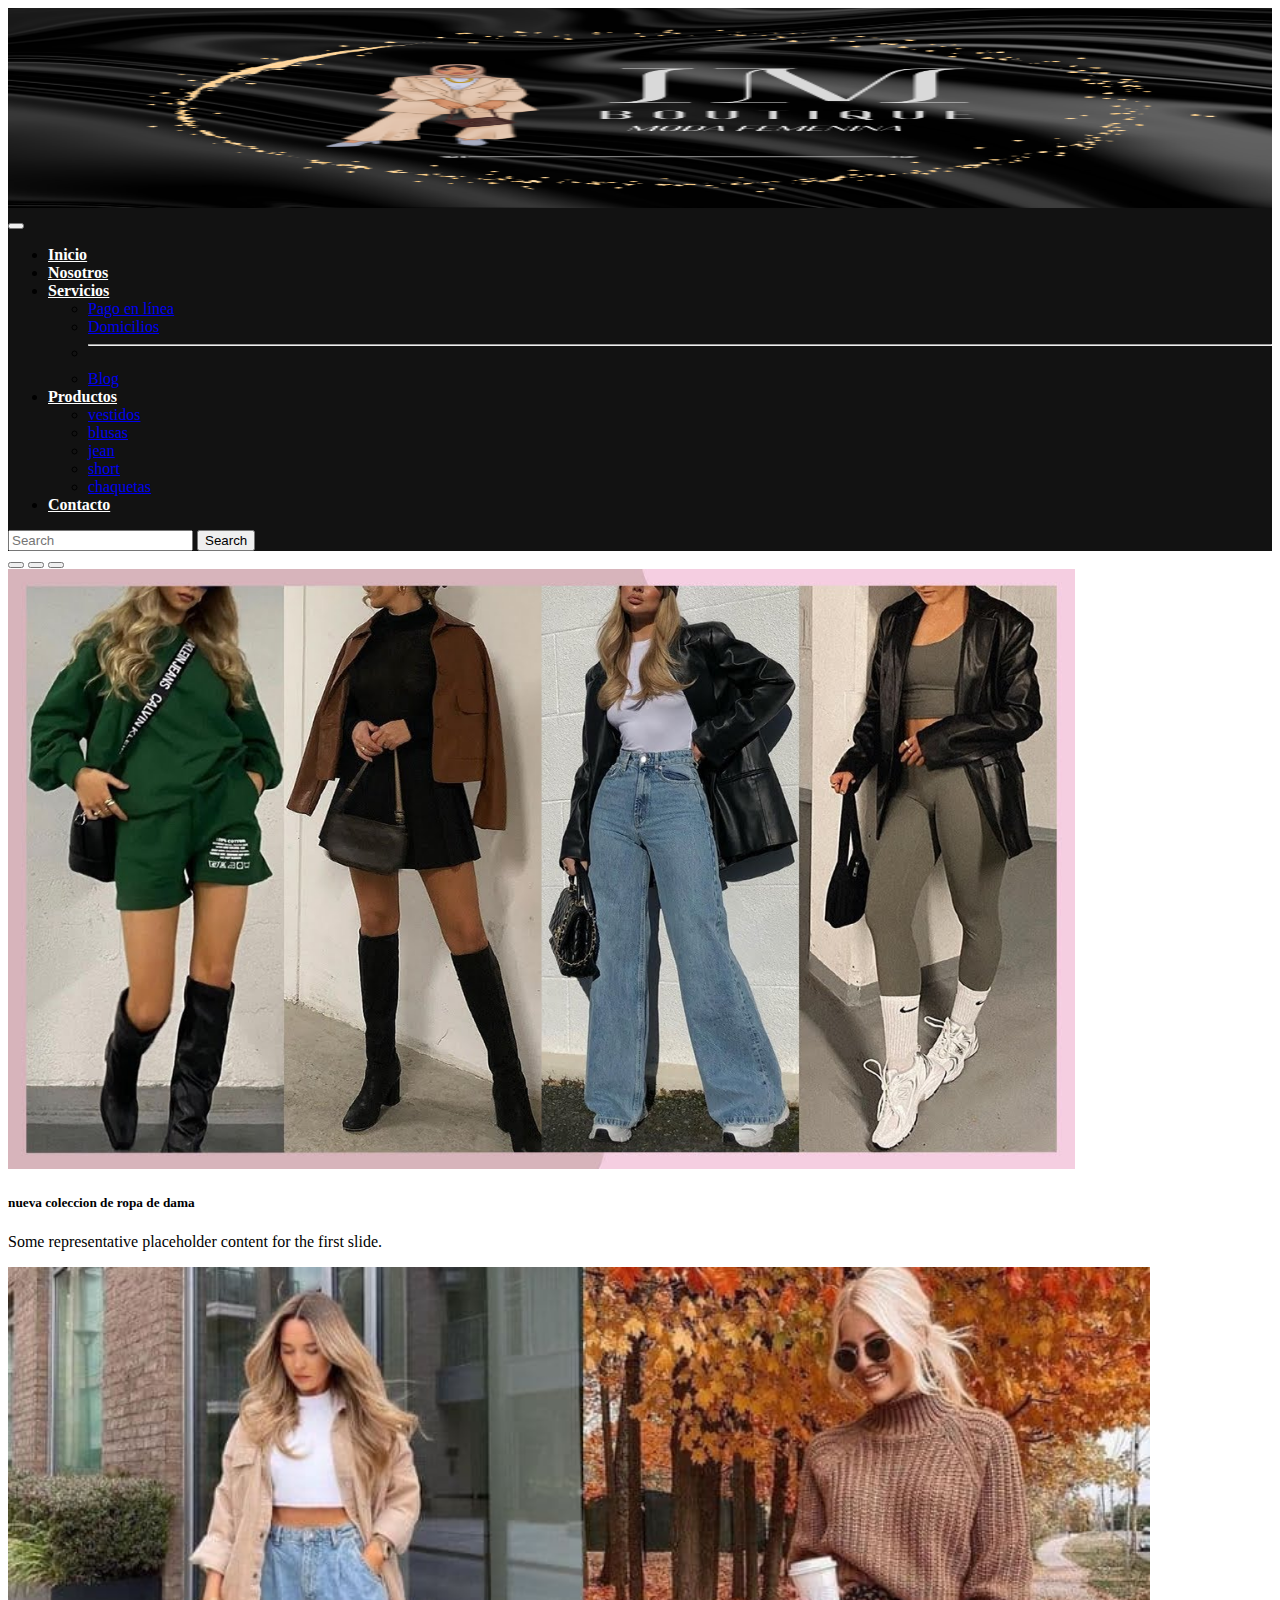
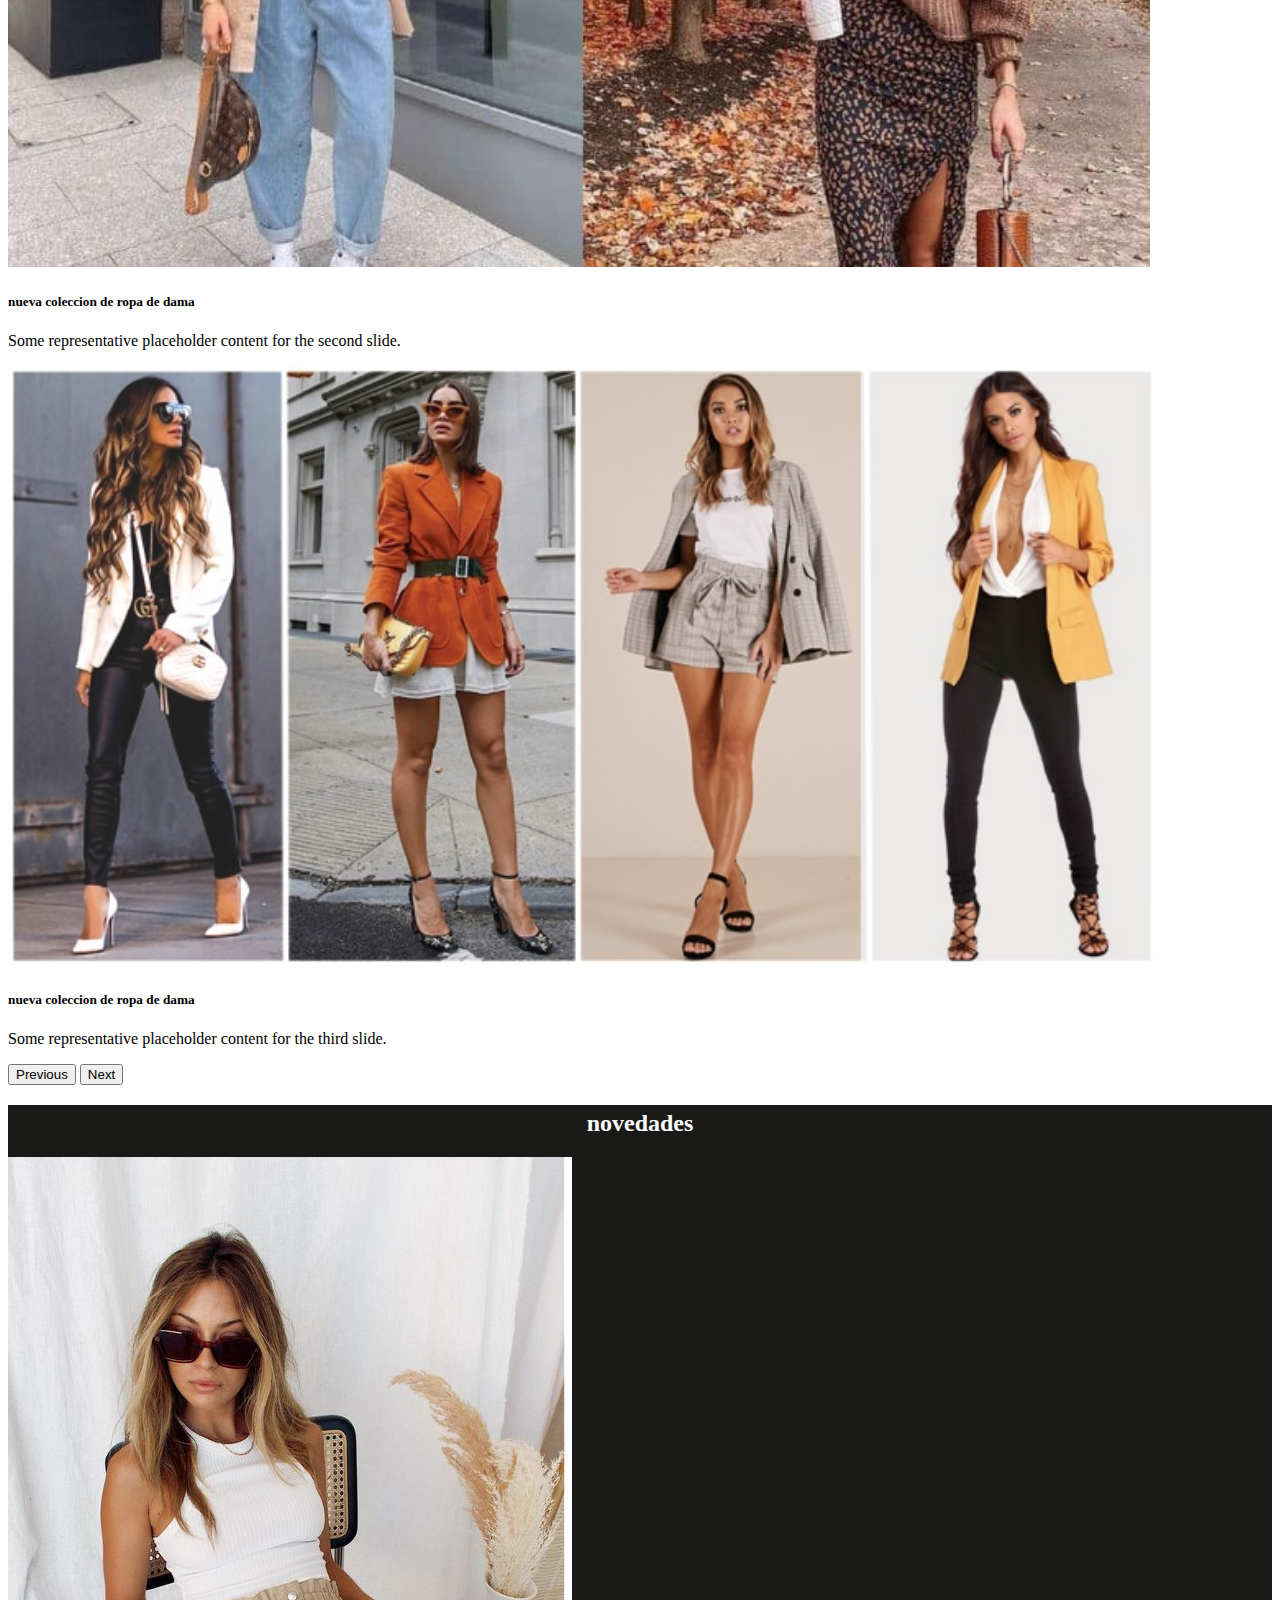
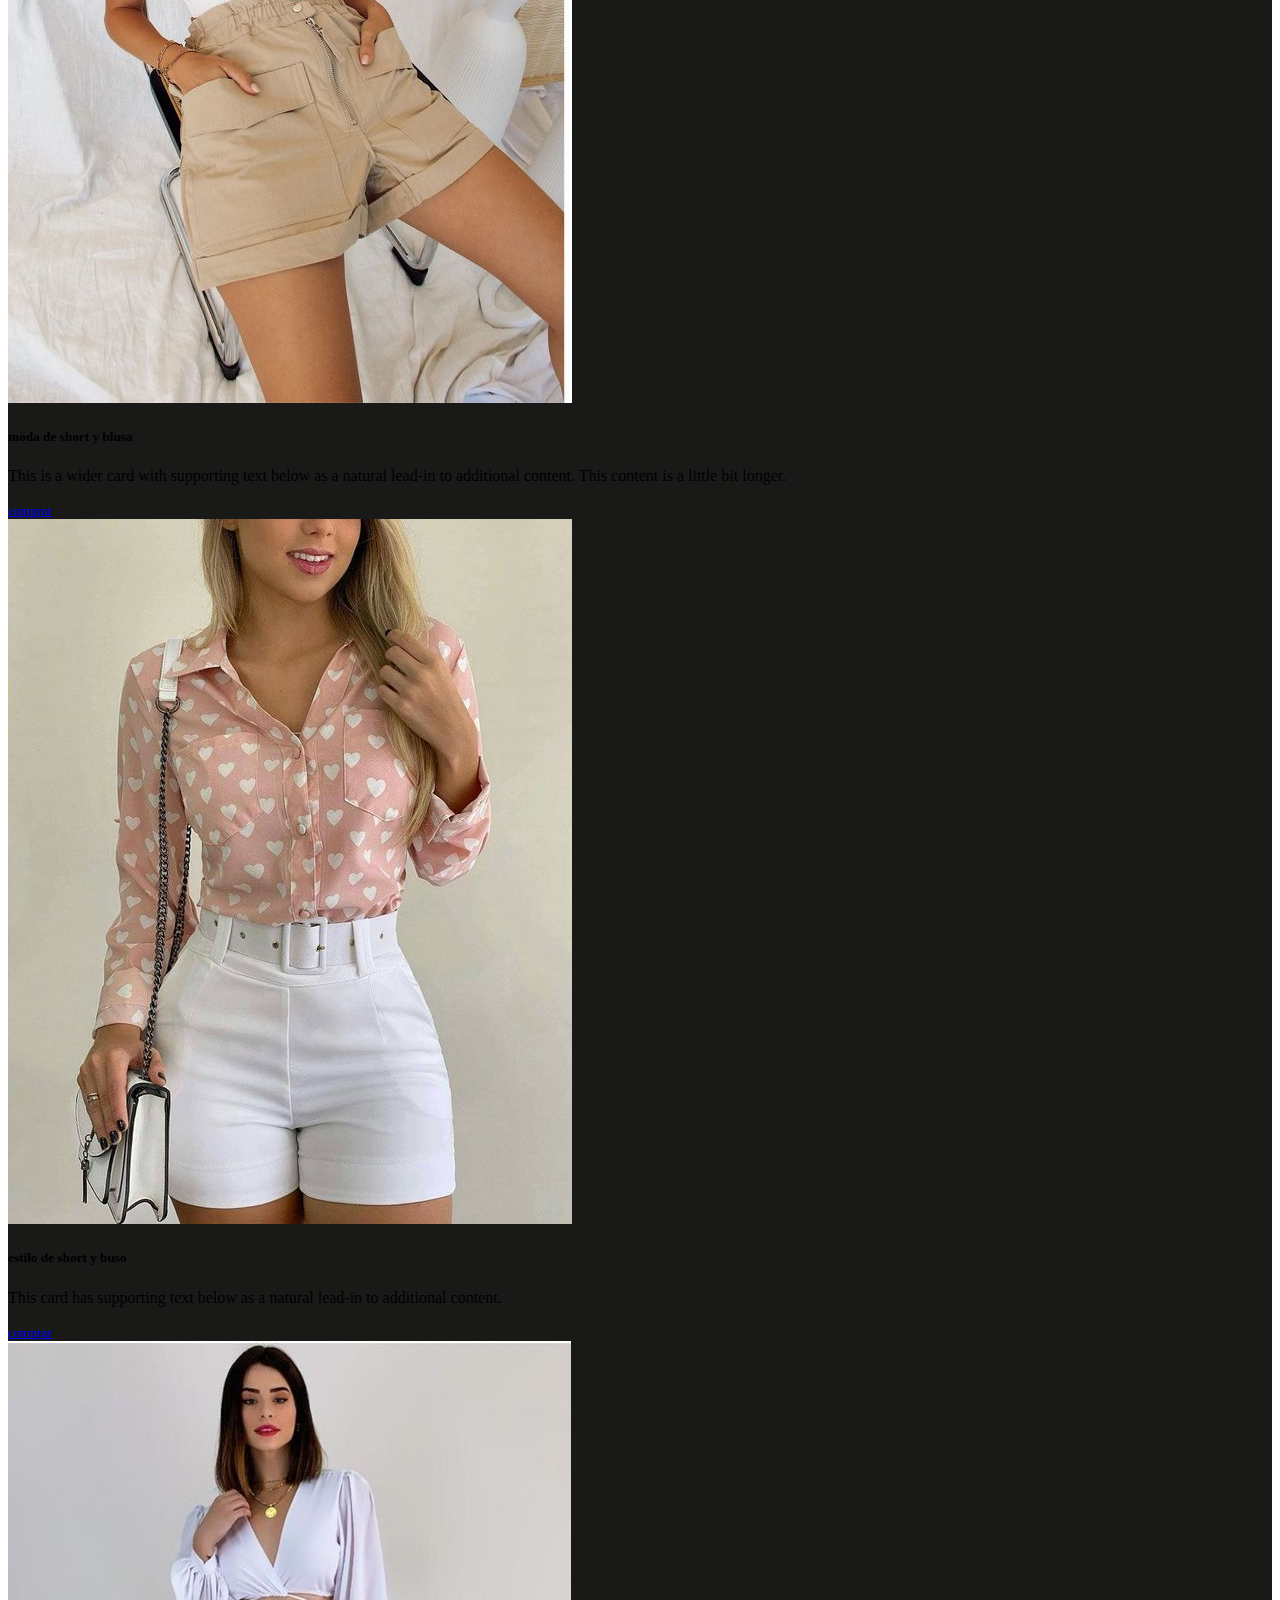
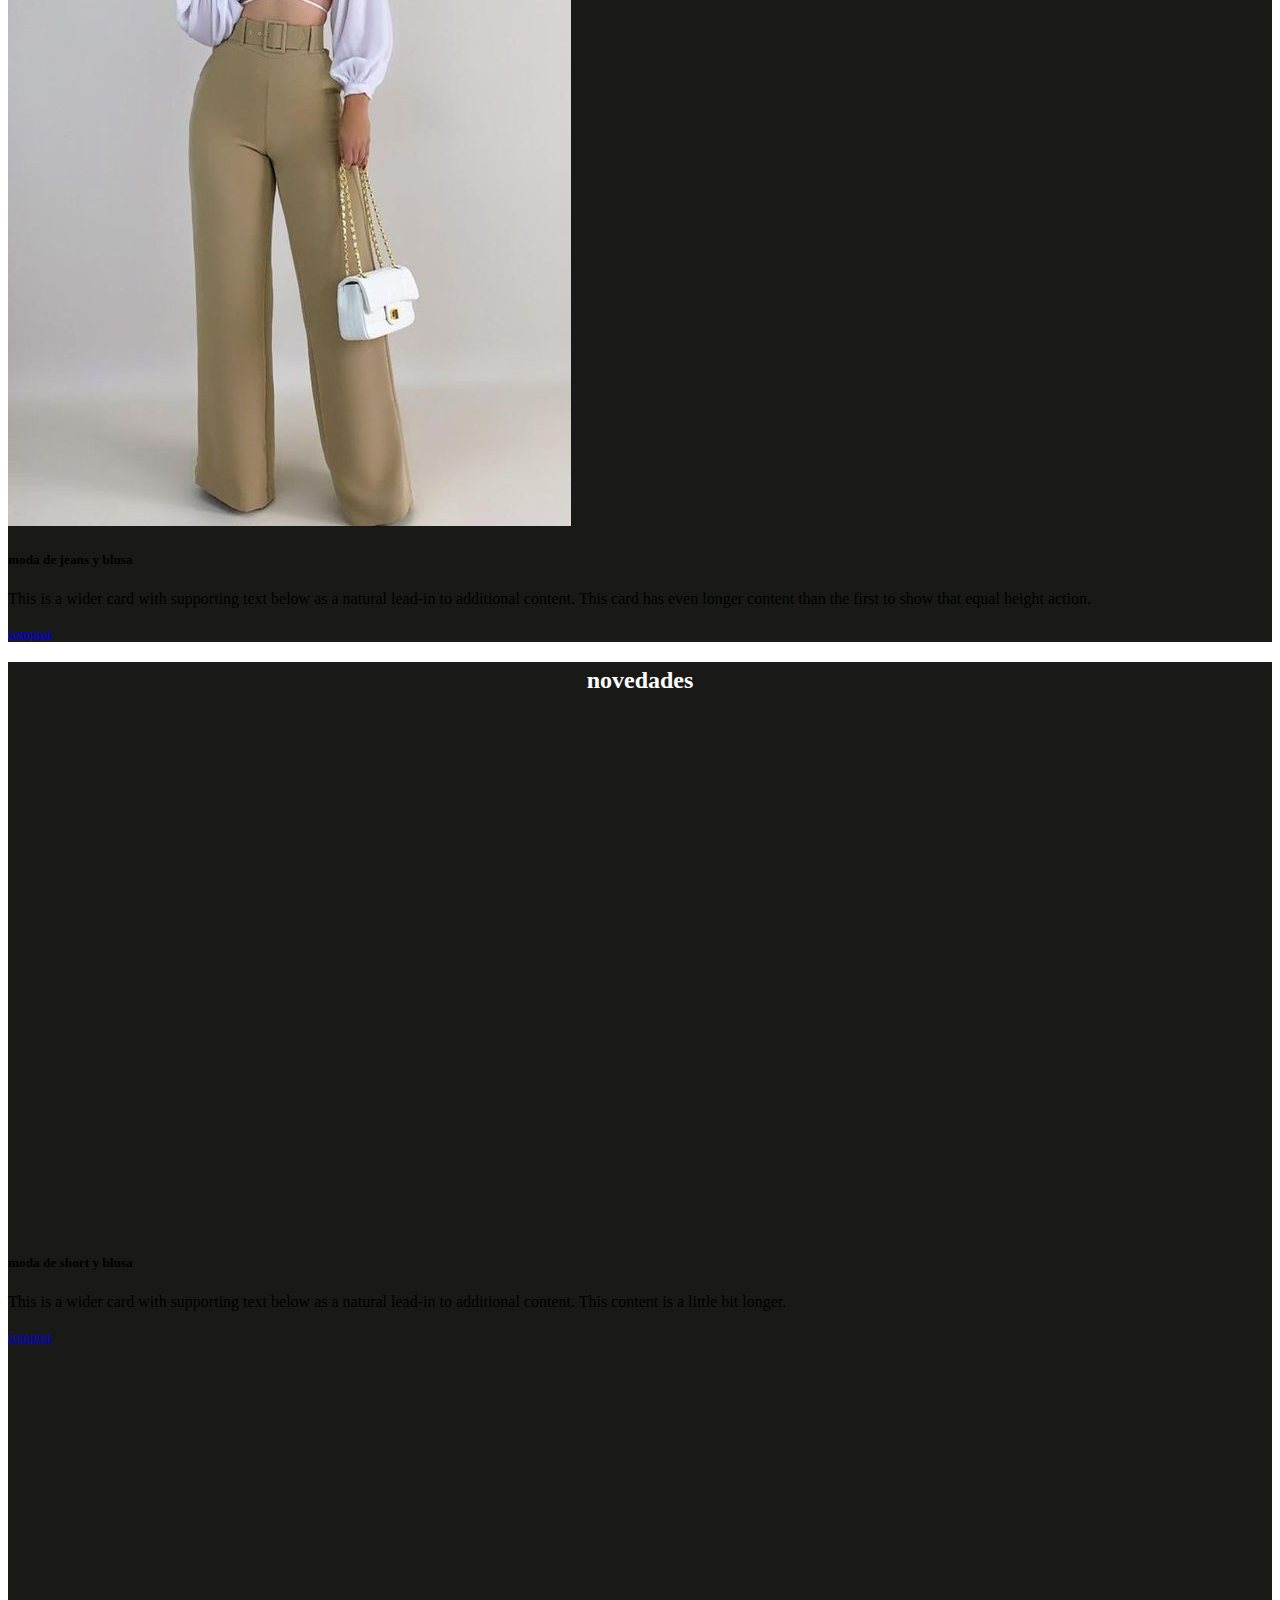
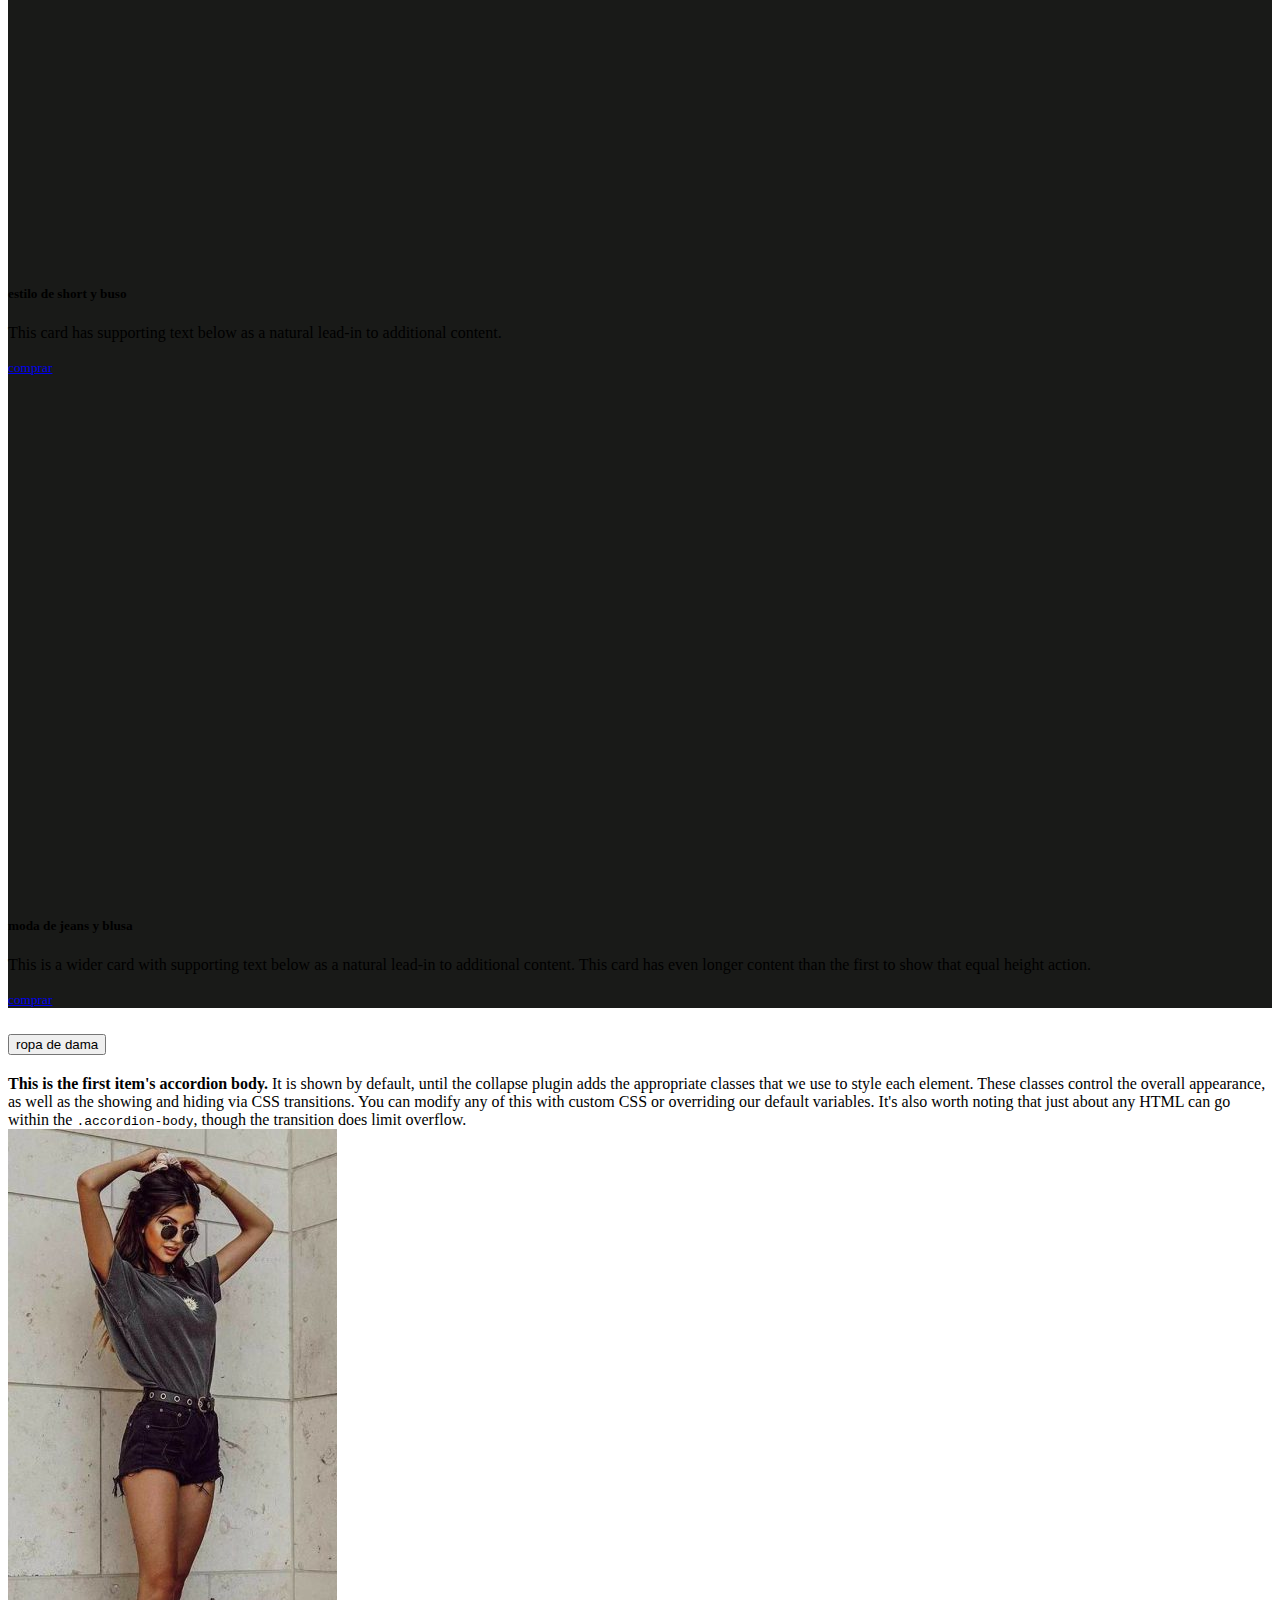
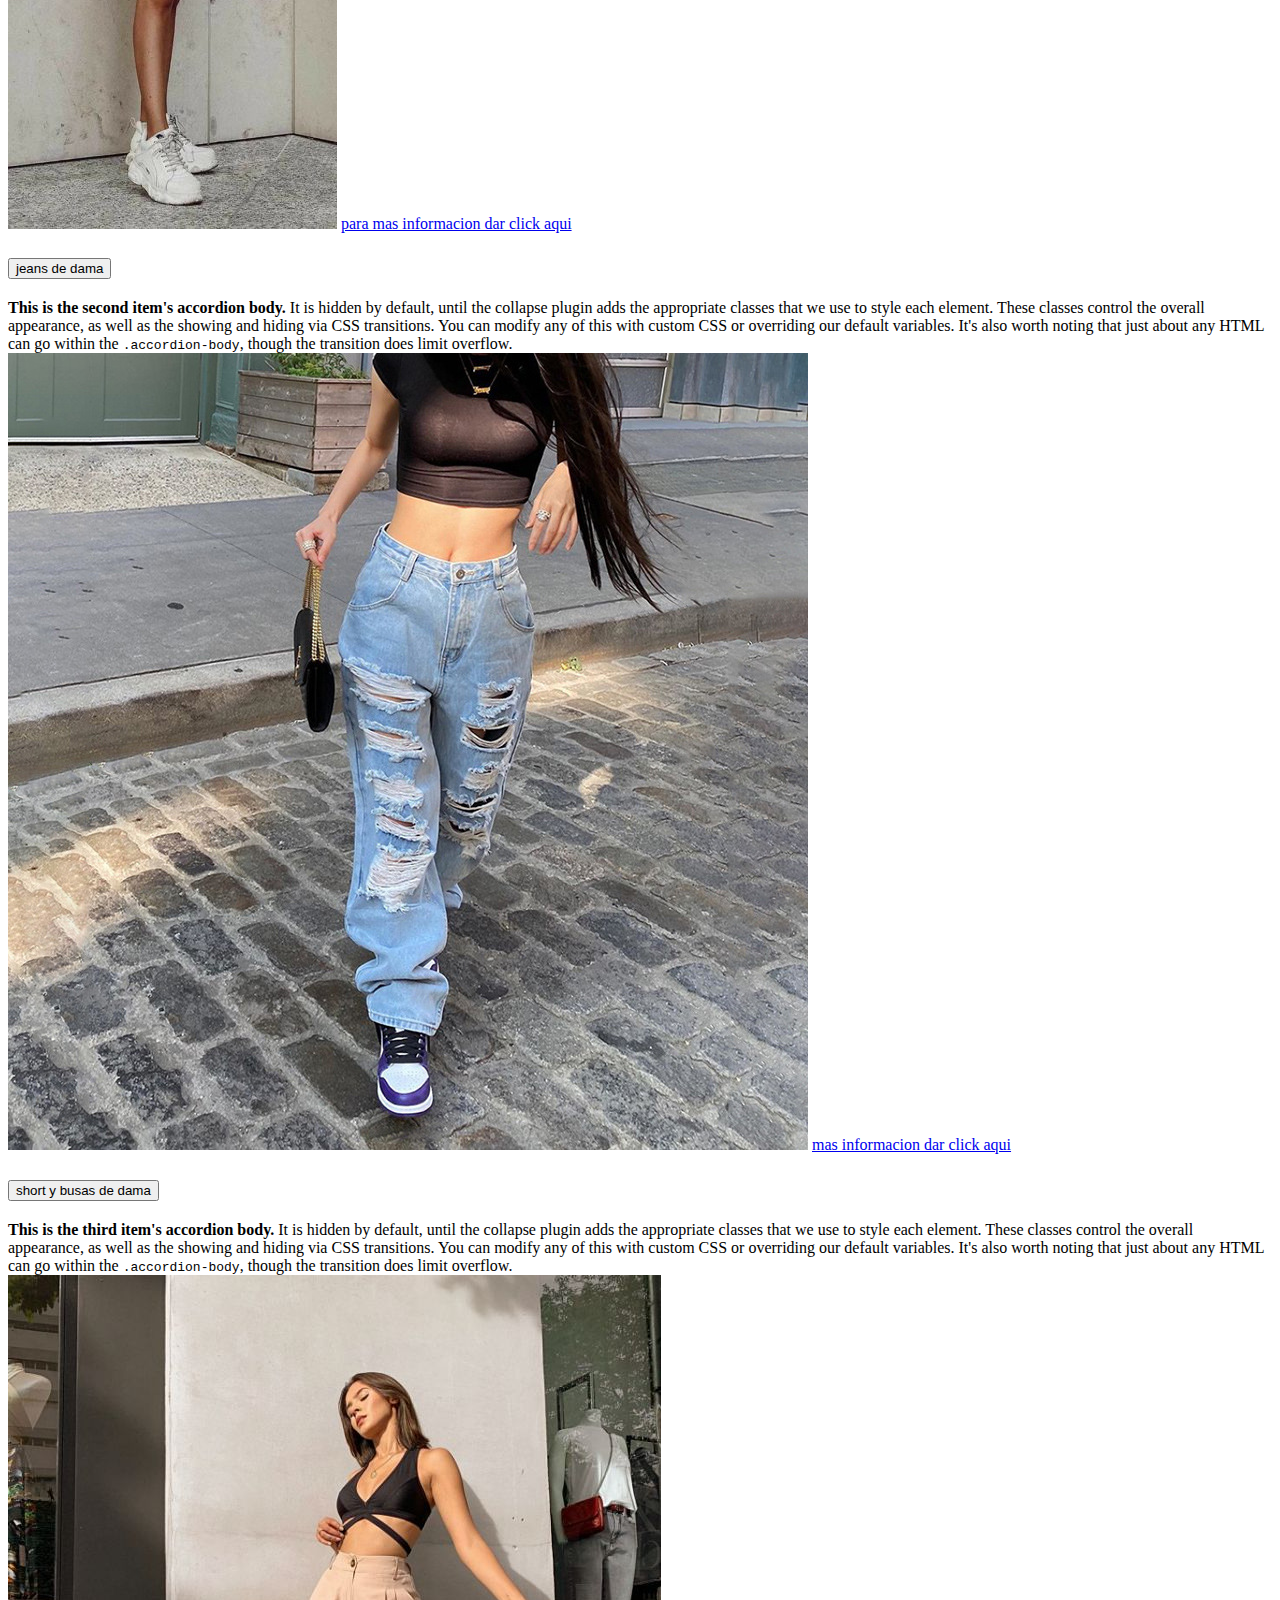
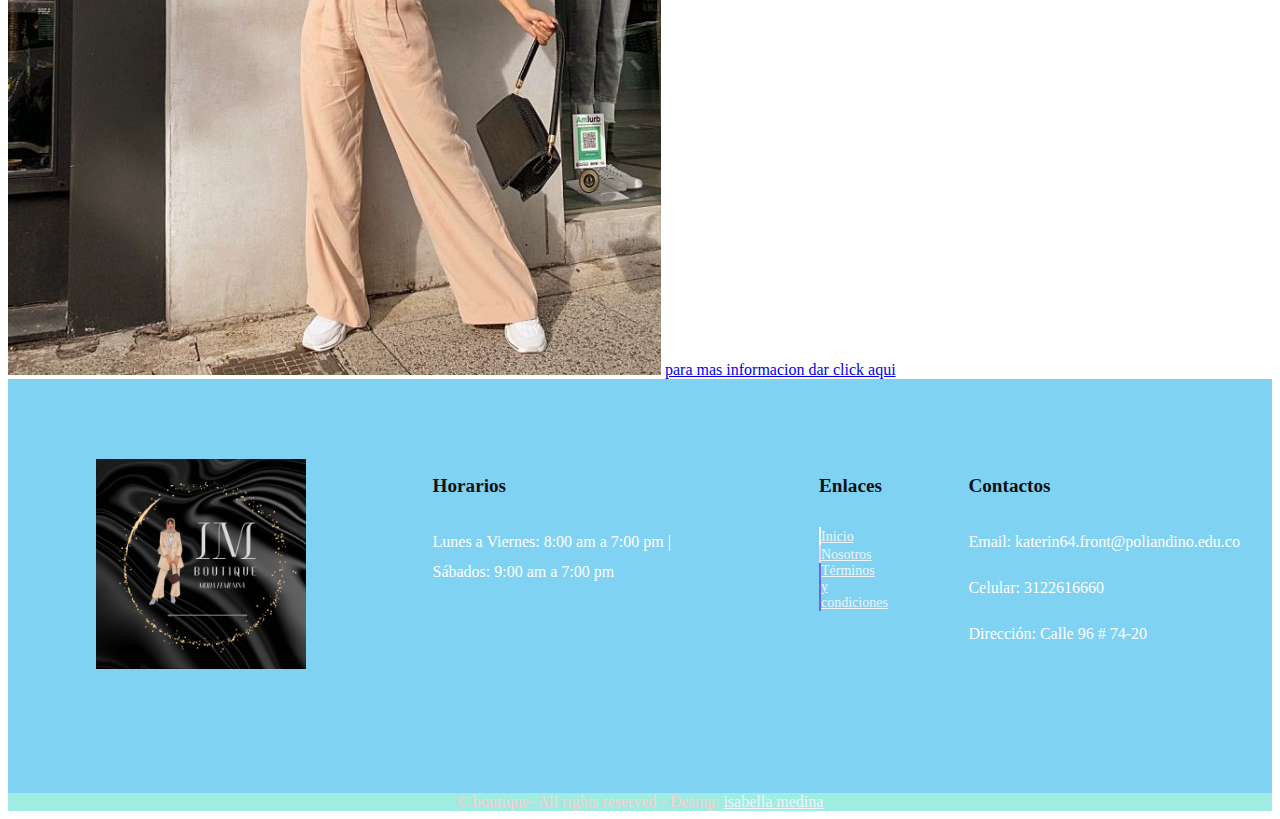
<file: boutique de ropa de dama.html>
<!DOCTYPE html>
<html lang="en">
<head>
    <meta charset="UTF-8">
    <meta name="viewport" content="width=device-width, initial-scale=1.0">
    <title>boutique isabella</title>
    <link href="https://cdn.jsdelivr.net/npm/bootstrap@5.3.0/dist/css/bootstrap.min.css" rel="stylesheet" integrity="sha384-9ndCyUaIbzAi2FUVXJi0CjmCapSmO7SnpJef0486qhLnuZ2cdeRhO02iuK6FUUVM" crossorigin="anonymous">
    <!-- css perzonalizado -->
    <link rel="stylesheet" href="css/style.css">

</head>
<body>

    
    <!-- menu y el logo -->
    <nav class="navbar navbar-expand-lg bg-body-tertiary" id="menu">
        <div class="container-fluid">
          <a class="navbar-brand" href="#"><img src="/ISABELLA MEDINA.png" alt=""id="logo"></a>
          <button class="navbar-toggler" type="button" data-bs-toggle="collapse" data-bs-target="#navbarSupportedContent" aria-controls="navbarSupportedContent" aria-expanded="false" aria-label="Toggle navigation">
            <span class="navbar-toggler-icon"></span>
          </button>
          <div class="collapse navbar-collapse" id="navbarSupportedContent">
            <ul class="navbar-nav me-auto mb-2 mb-lg-0">
              <li class="nav-item">
                <a class="nav-link active" aria-current="page" href="#">Inicio</a>
              </li>
              <li class="nav-item">
                <a class="nav-link" href="nosotros.html">Nosotros</a>
              </li>
              <li class="nav-item dropdown">
                <a class="nav-link dropdown-toggle" href="#" role="button" data-bs-toggle="dropdown" aria-expanded="false">
                  Servicios
                </a>
                <ul class="dropdown-menu">
                  <li><a class="dropdown-item" href="#">Pago en línea</a></li>
                  <li><a class="dropdown-item" href="#">Domicilios</a></li>
                  <li><hr class="dropdown-divider"></li>
                  <li><a class="dropdown-item" href="#">Blog</a></li>
                </ul>
              </li>
              <li class="nav-item dropdown">
                <a class="nav-link dropdown-toggle" href="#" role="button" data-bs-toggle="dropdown" aria-expanded="false">
                Productos
                </a>
                <ul class="dropdown-menu">
                  <li><a class="dropdown-item" href="#">vestidos</a></li>
                  <li><a class="dropdown-item" href="#">blusas</a></li>                  
                  <li><a class="dropdown-item" href="#">jean</a></li>
                  <li><a class="dropdown-item" href="#">short</a></li>
                  <li><a class="dropdown-item" href="#">chaquetas</a></li>
                </ul>
              </li>
              <li class="nav-item">
                <a class="nav-link" href="contacto.html">Contacto</a>
              </li>
            </ul>
            <form class="d-flex" role="search">
              <input class="form-control me-2" type="search" placeholder="Search" aria-label="Search">
              <button class="btn btn-outline-success" type="submit">Search</button>
            </form>
          </div>
        </div>
      </nav>

      <!-- slider o carousel -->
      <div id="carouselExampleCaptions" class="carousel slide">
        <div class="carousel-indicators">
          <button type="button" data-bs-target="#carouselExampleCaptions" data-bs-slide-to="0" class="active" aria-current="true" aria-label="Slide 1"></button>
          <button type="button" data-bs-target="#carouselExampleCaptions" data-bs-slide-to="1" aria-label="Slide 2"></button>
          <button type="button" data-bs-target="#carouselExampleCaptions" data-bs-slide-to="2" aria-label="Slide 3"></button>
        </div>
        <div class="carousel-inner">
          <div class="carousel-item active">
            <img src="/imagenes/maxresdefault.jpg" class="d-block w-100 alto-img" alt="...">
            <div class="carousel-caption d-none d-md-block">
              <h5> nueva coleccion de ropa de dama </h5>
              <p>Some representative placeholder content for the first slide.
                 <a href="http://" target="_blank" rel="noopener noreferrer" class="bth-warning"></a></p>
            </div>
          </div>
          <div class="carousel-item">
            <img src="/imagenes/como-combinar-ropa-de-mujer.jpg" class="d-block w-100 alto-img" alt="...">
            <div class="carousel-caption d-none d-md-block">
              <h5> nueva coleccion de ropa de dama </h5>
              <p>Some representative placeholder content for the second slide.</p>
            </div>
          </div>
          <div class="carousel-item">
            <img src="/imagenes/outfits-blazer.jpg" class="d-block w-100 alto-img" alt="...">
            <div class="carousel-caption d-none d-md-block">
              <h5> nueva coleccion de ropa de dama </h5>
              <p>Some representative placeholder content for the third slide.</p>
            </div>
          </div>
        </div>
        <button class="carousel-control-prev" type="button" data-bs-target="#carouselExampleCaptions" data-bs-slide="prev">
          <span class="carousel-control-prev-icon" aria-hidden="true"></span>
          <span class="visually-hidden">Previous</span>
        </button>
        <button class="carousel-control-next" type="button" data-bs-target="#carouselExampleCaptions" data-bs-slide="next">
          <span class="carousel-control-next-icon" aria-hidden="true"></span>
          <span class="visually-hidden">Next</span>
        </button>
      </div>

      <!-- seccion novedades -->
      <div class="row row-cols-1 row-cols-md-3 g-4" id="novedades">
        <h2 class="titulo">novedades</h2>
        <div class="col">
          <div class="card h-100">
            <img src="imagenes/144e26c0bcce43eb12ff83518188b87d.jpg" class="card-img-top" alt="...">
            <div class="card-body">
              <h5 class="card-title">moda de short y blusa</h5>
              <p class="card-text">This is a wider card with supporting text below as a natural lead-in to additional content. This content is a little bit longer.</p>
            </div>
            <div class="card-footer">
              <small class="text-body-secondary"><a href="http://" target="_blank" rel="noopener noreferrer" class="btn btn-danger">comprar</a></small>
            </div>
          </div>
        </div>
        <div class="col">
          <div class="card h-100">
            <img src="imagenes/a216f06425ff796ef4cd8ae4b5a3e443.jpg" class="card-img-top" alt="...">
            <div class="card-body">
              <h5 class="card-title">estilo de short y buso</h5>
              <p class="card-text">This card has supporting text below as a natural lead-in to additional content.</p>
            </div>
            <div class="card-footer">
              <small class="text-body-secondary"><a href="http://" target="_blank" rel="noopener noreferrer" class="btn btn-danger">comprar</a></small>
            </div>
          </div>
        </div>
        <div class="col">
          <div class="card h-100">
            <img src="imagenes/bb51dc439a114774dfd9d432da771965.jpg" class="card-img-top" alt="...">
            <div class="card-body">
              <h5 class="card-title">moda de jeans y blusa</h5>
              <p class="card-text">This is a wider card with supporting text below as a natural lead-in to additional content. This card has even longer content than the first to show that equal height action.</p>
            </div>
            <div class="card-footer">
              <small class="text-body-secondary"><a href="http://" target="_blank" rel="noopener noreferrer" class="btn btn-danger">comprar</a></small>
            </div>
          </div>
        </div>
      </div>

<!-- seccion de videos -->
<div class="row row-cols-1 row-cols-md-3 g-4" id="novedades">
  <h2 class="titulo">novedades</h2>
  <div class="col">
    <div class="card h-100">
      <iframe width="400" height="515" src="https://www.youtube.com/embed/1QP6p6U8Qr4" title="Video comercial para tienda de ropa  -FEMINAS BOUTIQUE- (VALDEZ PHOTOGRAPHY)" frameborder="0" allow="accelerometer; autoplay; clipboard-write; encrypted-media; gyroscope; picture-in-picture; web-share" allowfullscreen></iframe>
      <div class="card-body">
        <h5 class="card-title">moda de short y blusa</h5>
        <p class="card-text">This is a wider card with supporting text below as a natural lead-in to additional content. This content is a little bit longer.</p>
      </div>
      <div class="card-footer">
        <small class="text-body-secondary"><a href="http://" target="_blank" rel="noopener noreferrer" class="btn btn-danger">comprar</a></small>
      </div>
    </div>
  </div>
  <div class="col">
    <div class="card h-100">
      <iframe width="400" height="515" src="https://www.youtube.com/embed/uOE6bP_D9aU" title="Mi boutique🛍" frameborder="0" allow="accelerometer; autoplay; clipboard-write; encrypted-media; gyroscope; picture-in-picture; web-share" allowfullscreen></iframe>
      <div class="card-body">
        <h5 class="card-title">estilo de short y buso</h5>
        <p class="card-text">This card has supporting text below as a natural lead-in to additional content.</p>
      </div>
      <div class="card-footer">
        <small class="text-body-secondary"><a href="http://" target="_blank" rel="noopener noreferrer" class="btn btn-danger">comprar</a></small>
      </div>
    </div>
  </div>
  <div class="col">
    <div class="card h-100">
      <iframe width="400" height="515" src="https://www.youtube.com/embed/kqy99h-dZCE" title="Spot Publicitario Paulette Boutique - Machala" frameborder="0" allow="accelerometer; autoplay; clipboard-write; encrypted-media; gyroscope; picture-in-picture; web-share" allowfullscreen></iframe>
      <div class="card-body">
        <h5 class="card-title">moda de jeans y blusa</h5>
        <p class="card-text">This is a wider card with supporting text below as a natural lead-in to additional content. This card has even longer content than the first to show that equal height action.</p>
      </div>
      <div class="card-footer">
        <small class="text-body-secondary"><a href="http://" target="_blank" rel="noopener noreferrer" class="btn btn-danger">comprar</a></small>
      </div>
    </div>
  </div>
</div>

<!-- asesorias -->
<div class="accordion" id="accordionExample">
  <div class="accordion-item">
    <h2 class="accordion-header" id="headingOne">
      <button class="accordion-button" type="button" data-bs-toggle="collapse" data-bs-target="#collapseOne" aria-expanded="true" aria-controls="collapseOne">
        ropa de dama 
      </button>
    </h2>
    <div id="collapseOne" class="accordion-collapse collapse show" aria-labelledby="headingOne" data-bs-parent="#accordionExample">
      <div class="accordion-body">
        <strong>This is the first item's accordion body.</strong> It is shown by default, until the collapse plugin adds the appropriate classes that we use to style each element. These classes control the overall appearance, as well as the showing and hiding via CSS transitions. You can modify any of this with custom CSS or overriding our default variables. It's also worth noting that just about any HTML can go within the <code>.accordion-body</code>, though the transition does limit overflow.
      </div>
      <img src="imagenes/short moda.jpg" alt="">
      <a href="https://wa.me/3147580874?text=para%20mas%20informacion%20dar%20click%20aqui" target="_blank" rel="noopener noreferrer">para mas informacion dar click aqui</a>
    </div>
  </div>
  <div class="accordion-item">
    <h2 class="accordion-header" id="headingTwo">
      <button class="accordion-button collapsed" type="button" data-bs-toggle="collapse" data-bs-target="#collapseTwo" aria-expanded="false" aria-controls="collapseTwo">
        jeans de dama
      </button>
    </h2>
    <div id="collapseTwo" class="accordion-collapse collapse" aria-labelledby="headingTwo" data-bs-parent="#accordionExample">
      <div class="accordion-body">
        <strong>This is the second item's accordion body.</strong> It is hidden by default, until the collapse plugin adds the appropriate classes that we use to style each element. These classes control the overall appearance, as well as the showing and hiding via CSS transitions. You can modify any of this with custom CSS or overriding our default variables. It's also worth noting that just about any HTML can go within the <code>.accordion-body</code>, though the transition does limit overflow.
      </div>
      <img src="imagenes/H8ba4db9c92774c2e99f88d747ac917d5K.jpg" alt="">
      <a href="https://wa.me/3147580874?text=para%20mas%20informacion%20dar%20click%20aqui" target="_blank" rel="noopener noreferrer"> mas informacion dar click aqui</a> 
    </div>
  </div>
  <div class="accordion-item">
    <h2 class="accordion-header" id="headingThree">
      <button class="accordion-button collapsed" type="button" data-bs-toggle="collapse" data-bs-target="#collapseThree" aria-expanded="false" aria-controls="collapseThree">
        short y busas de dama
      </button>
    </h2>
    <div id="collapseThree" class="accordion-collapse collapse" aria-labelledby="headingThree" data-bs-parent="#accordionExample">
      <div class="accordion-body">
        <strong>This is the third item's accordion body.</strong> It is hidden by default, until the collapse plugin adds the appropriate classes that we use to style each element. These classes control the overall appearance, as well as the showing and hiding via CSS transitions. You can modify any of this with custom CSS or overriding our default variables. It's also worth noting that just about any HTML can go within the <code>.accordion-body</code>, though the transition does limit overflow.
      </div>
      <img src="imagenes/jeans.jpg" alt="">
      <a href="https://wa.me/3147580874?text=para%20mas%20informacion%20dar%20click%20aqui" target="_blank" rel="noopener noreferrer"> para mas informacion dar click aqui</a>
    </div>
  </div>
</div>
       <!-- footer - BEM en html y css -->
       <footer id="page-footer">
        <div class="ftcontainer">
          <div class="footer__menu">
            <figure>
              <img src="/ISABELLA MEDINA.png" alt="" class="footer__logo">
            </figure>
            <p class="ft-social-row">
              <a class="ft-social" href="https://wa.me/3105188168?text=Atenci%C3%B3n%20al%20cliente!!" target="_blank"><i class="fa-brands fa-whatsapp"></i></a>
              <a class="ft-social" href="https://www.facebook.com" target="_blank"><i class="fa-brands fa-facebook"></i></a>
              <a class="ft-social" href="https://www.instagram.com" target="_blank"><i class="fa-brands fa-instagram"></i></a>
              <a class="ft-social" href="https://www.youtube.com" target="_blank"><i class="fa-brands fa-youtube"></i></a>
            </p>
          </div>
          <!-- horarios -->
          <div class="footer__menu">
            <h4 class="footer__title">Horarios</h4>
            <span class="footer__info">
              Lunes a Viernes: 8:00 am a 7:00 pm | Sábados: 9:00 am a 7:00 pm
            </span>
          </div>
          <!-- Enlaces -->
          <div class="footer__menu">
            <h4 class="footer__title">Enlaces</h4>
            <ul class="ft-link">
              <li class="footer__link">
                <a href="#" target="_blank"  class="ft-social">Inicio</a>
              </li>
              <li class="footer__link">
                <a href="nosotros.html" target="_blank"  class="ft-social">Nosotros</a>
              </li>
              <li class="footer__link">
                <a href="condiciones.html" target="_blank"  class="ft-social">Términos y condiciones</a>
              </li>
            </ul>
          </div>
          <!-- contactos -->
          <div class="footer__menu">
            <h4 class="footer__title">Contactos</h4>
            <p class="footer__info">
              <i class="fa-solid fa-envelope"></i>
              Email: 
              katerin64.front@poliandino.edu.co
            </p>
            <p class="footer__info">
              <i class="fa-solid fa-mobile"></i>
              Celular: 3122616660
            </p>
            <p class="footer__info">
              <i class="fa-solid fa-location-dot"></i>
              Dirección: Calle 96 # 74-20
            </p>
          </div>
        </div>
        <div class="footer-credits">
          &copy; boutique- All rights reserved - Desing: <a href="#" target="_blank">isabella medina</a>
        </div>

      </footer>

    <script src="https://cdn.jsdelivr.net/npm/@popperjs/core@2.11.8/dist/umd/popper.min.js" integrity="sha384-I7E8VVD/ismYTF4hNIPjVp/Zjvgyol6VFvRkX/vR+Vc4jQkC+hVqc2pM8ODewa9r" crossorigin="anonymous"></script>
<script src="https://cdn.jsdelivr.net/npm/bootstrap@5.3.0/dist/js/bootstrap.min.js" integrity="sha384-fbbOQedDUMZZ5KreZpsbe1LCZPVmfTnH7ois6mU1QK+m14rQ1l2bGBq41eYeM/fS" crossorigin="anonymous"></script>
</body>
</html>
</file>
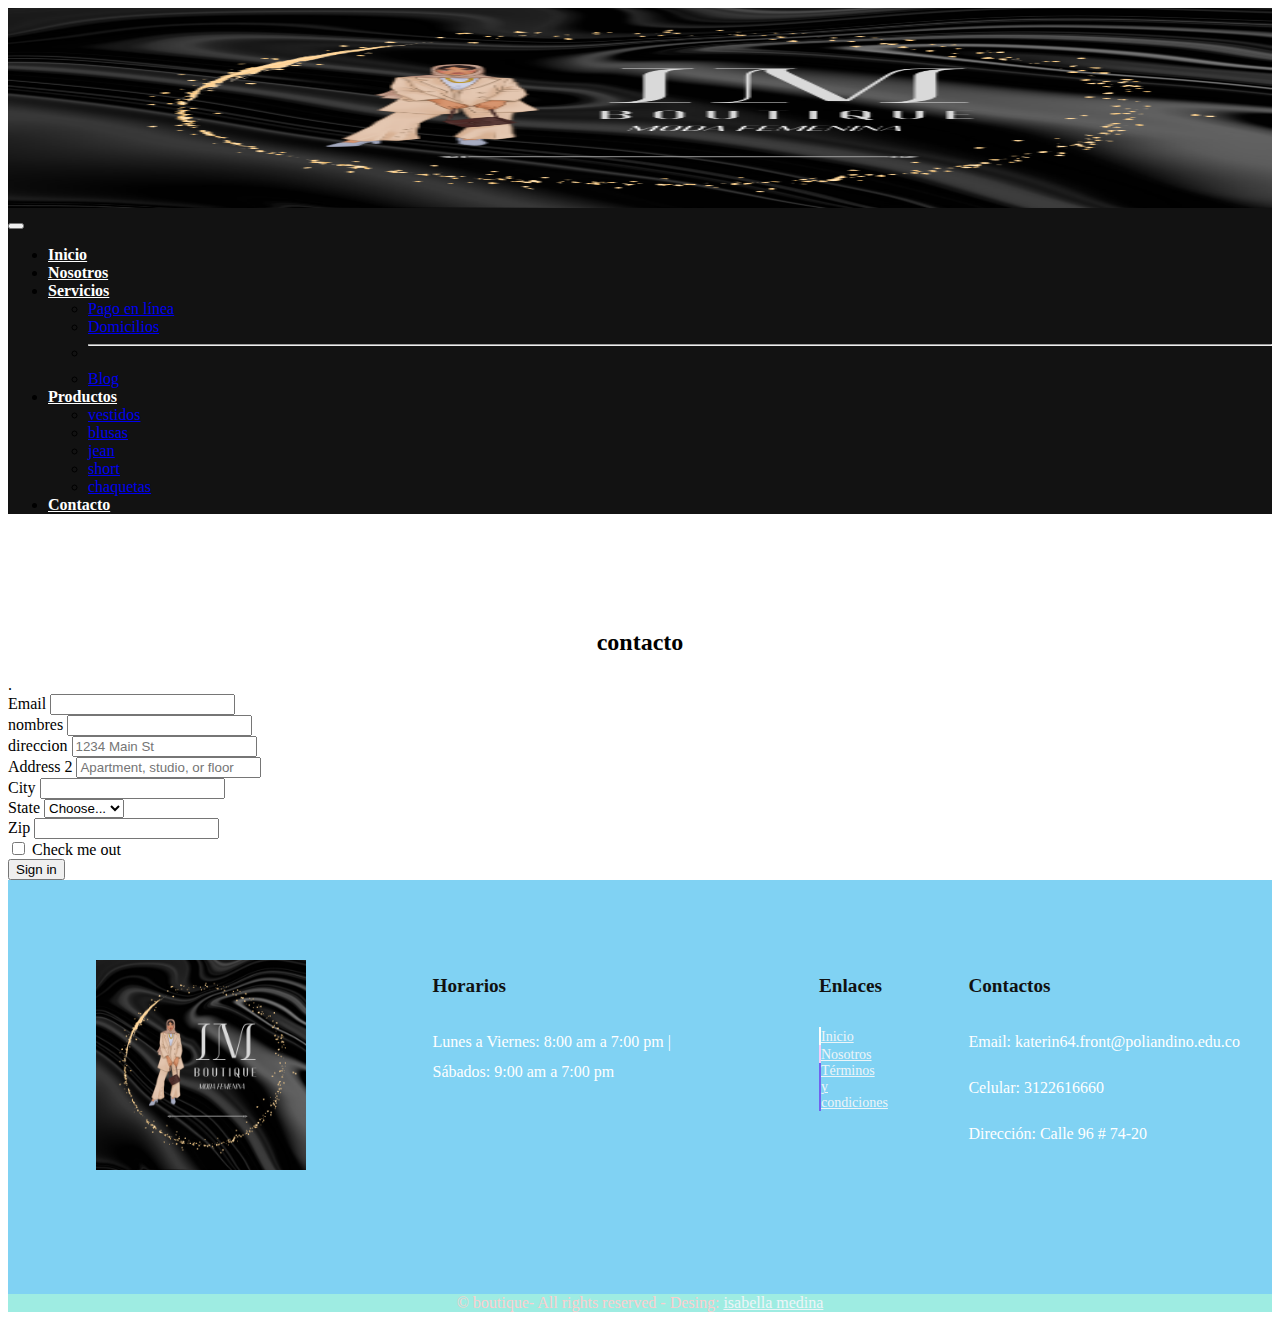
<file: contacto.html>
<!DOCTYPE html>
<html lang="en">
<head>
    <meta charset="UTF-8">
    <meta name="viewport" content="width=device-width, initial-scale=1.0">
    <title>boutique isabella</title>
    <link href="https://cdn.jsdelivr.net/npm/bootstrap@5.3.0/dist/css/bootstrap.min.css" rel="stylesheet" integrity="sha384-9ndCyUaIbzAi2FUVXJi0CjmCapSmO7SnpJef0486qhLnuZ2cdeRhO02iuK6FUUVM" crossorigin="anonymous">
    <!-- css perzonalizado -->
    <link rel="stylesheet" href="css/style.css">

</head>
<body>

    
    <!-- menu y el logo -->
    <nav class="navbar navbar-expand-lg bg-body-tertiary" id="menu">
        <div class="container-fluid">
          <a class="navbar-brand" href="index.html"><img src="/ISABELLA MEDINA.png" alt=""id="logo"></a>
          <button class="navbar-toggler" type="button" data-bs-toggle="collapse" data-bs-target="#navbarSupportedContent" aria-controls="navbarSupportedContent" aria-expanded="false" aria-label="Toggle navigation">
            <span class="navbar-toggler-icon"></span>
          </button>
          <div class="collapse navbar-collapse" id="navbarSupportedContent">
            <ul class="navbar-nav me-auto mb-2 mb-lg-0">
              <li class="nav-item">
                <a class="nav-link active" aria-current="page" href="index.html">Inicio</a>
              </li>
              <li class="nav-item">
                <a class="nav-link" href="nosotros.html">Nosotros</a>
              </li>
              <li class="nav-item dropdown">
                <a class="nav-link dropdown-toggle" href="#" role="button" data-bs-toggle="dropdown" aria-expanded="false">
                  Servicios
                </a>
                <ul class="dropdown-menu">
                  <li><a class="dropdown-item" href="index.html#pago">Pago en línea</a></li>
                  <li><a class="dropdown-item" href="index.html#domicilios">Domicilios</a></li>
                  <li><hr class="dropdown-divider"></li>
                  <li><a class="dropdown-item" href="#">Blog</a></li>
                </ul>
              </li>
              <li class="nav-item dropdown">
                <a class="nav-link dropdown-toggle" href="#" role="button" data-bs-toggle="dropdown" aria-expanded="false">
                Productos
                </a>
                <ul class="dropdown-menu">
                  <li><a class="dropdown-item" href="index.html#vestidos">vestidos</a></li>
                  <li><a class="dropdown-item" href="index.html#blusas">blusas</a></li>                  
                  <li><a class="dropdown-item" href="index.html#jean">jean</a></li>
                  <li><a class="dropdown-item" href="index.html#short">short</a></li>
                  <li><a class="dropdown-item" href="index.html#chaquetas">chaquetas</a></li>
                </ul>
              </li>
              <li class="nav-item">
                <a class="nav-link" href="contacto.html">Contacto</a>
              </li>
            </ul>
           
          </div>
        </div>
      </nav>

      <div class="container" id="contacto">
        <h2 class="titulo">contacto</h2>

     .<form class="row g-3"action="mailto:katerin64.front@poliandino.edu.co" >
        <div class="col-md-6">
          <label for="inputEmail4" class="form-label">Email</label>
          <input type="email" class="form-control" id="inputEmail4">
        </div>
        <div class="col-md-6">
          <label for="inputPassword4" class="form-label">nombres</label>
          <input type="text" class="form-control" id="inputPassword4">
        </div>
        <div class="col-12">
          <label for="inputAddress" class="form-label">direccion</label>
          <input type="text" class="form-control" id="inputAddress" placeholder="1234 Main St">
        </div>
        <div class="col-12">
          <label for="inputAddress2" class="form-label">Address 2</label>
          <input type="text" class="form-control" id="inputAddress2" placeholder="Apartment, studio, or floor">
        </div>
        <div class="col-md-6">
          <label for="inputCity" class="form-label">City</label>
          <input type="text" class="form-control" id="inputCity">
        </div>
        <div class="col-md-4">
          <label for="inputState" class="form-label">State</label>
          <select id="inputState" class="form-select">
            <option selected>Choose...</option>
            <option>...</option>
          </select>
        </div>
        <div class="col-md-2">
          <label for="inputZip" class="form-label">Zip</label>
          <input type="text" class="form-control" id="inputZip">
        </div>
        <div class="col-12">
          <div class="form-check">
            <input class="form-check-input" type="checkbox" id="gridCheck">
            <label class="form-check-label" for="gridCheck">
              Check me out
            </label>
          </div>
        </div>
        <div class="col-12">
          <button type="submit" class="btn btn-primary">Sign in</button>
        </div>
      </form>
    </div>
       <!-- footer - BEM en html y css -->
       <footer id="page-footer">
        <div class="ftcontainer">
          <div class="footer__menu">
            <figure>
              <img src="/ISABELLA MEDINA.png" alt="" class="footer__logo">
            </figure>
            <p class="ft-social-row">
              <a class="ft-social" href="https://wa.me/3105188168?text=Atenci%C3%B3n%20al%20cliente!!" target="_blank"><i class="fa-brands fa-whatsapp"></i></a>
              <a class="ft-social" href="https://www.facebook.com" target="_blank"><i class="fa-brands fa-facebook"></i></a>
              <a class="ft-social" href="https://www.instagram.com" target="_blank"><i class="fa-brands fa-instagram"></i></a>
              <a class="ft-social" href="https://www.youtube.com" target="_blank"><i class="fa-brands fa-youtube"></i></a>
            </p>
          </div>
          <!-- horarios -->
          <div class="footer__menu">
            <h4 class="footer__title">Horarios</h4>
            <span class="footer__info">
              Lunes a Viernes: 8:00 am a 7:00 pm | Sábados: 9:00 am a 7:00 pm
            </span>
          </div>
          <!-- Enlaces -->
          <div class="footer__menu">
            <h4 class="footer__title">Enlaces</h4>
            <ul class="ft-link">
              <li class="footer__link">
                <a href="#" target="_blank"  class="ft-social">Inicio</a>
              </li>
              <li class="footer__link">
                <a href="nosotros.html" target="_blank"  class="ft-social">Nosotros</a>
              </li>
              <li class="footer__link">
                <a href="condiciones.html" target="_blank"  class="ft-social">Términos y condiciones</a>
              </li>
            </ul>
          </div>
          <!-- contactos -->
          <div class="footer__menu">
            <h4 class="footer__title">Contactos</h4>
            <p class="footer__info">
              <i class="fa-solid fa-envelope"></i>
              Email: 
              katerin64.front@poliandino.edu.co
            </p>
            <p class="footer__info">
              <i class="fa-solid fa-mobile"></i>
              Celular: 3122616660
            </p>
            <p class="footer__info">
              <i class="fa-solid fa-location-dot"></i>
              Dirección: Calle 96 # 74-20
            </p>
          </div>
        </div>
        <div class="footer-credits">
          &copy; boutique- All rights reserved - Desing: <a href="#" target="_blank">isabella medina</a>
        </div>

      </footer>

    <script src="https://cdn.jsdelivr.net/npm/@popperjs/core@2.11.8/dist/umd/popper.min.js" integrity="sha384-I7E8VVD/ismYTF4hNIPjVp/Zjvgyol6VFvRkX/vR+Vc4jQkC+hVqc2pM8ODewa9r" crossorigin="anonymous"></script>
<script src="https://cdn.jsdelivr.net/npm/bootstrap@5.3.0/dist/js/bootstrap.min.js" integrity="sha384-fbbOQedDUMZZ5KreZpsbe1LCZPVmfTnH7ois6mU1QK+m14rQ1l2bGBq41eYeM/fS" crossorigin="anonymous"></script>
</body>
</html>
</file>
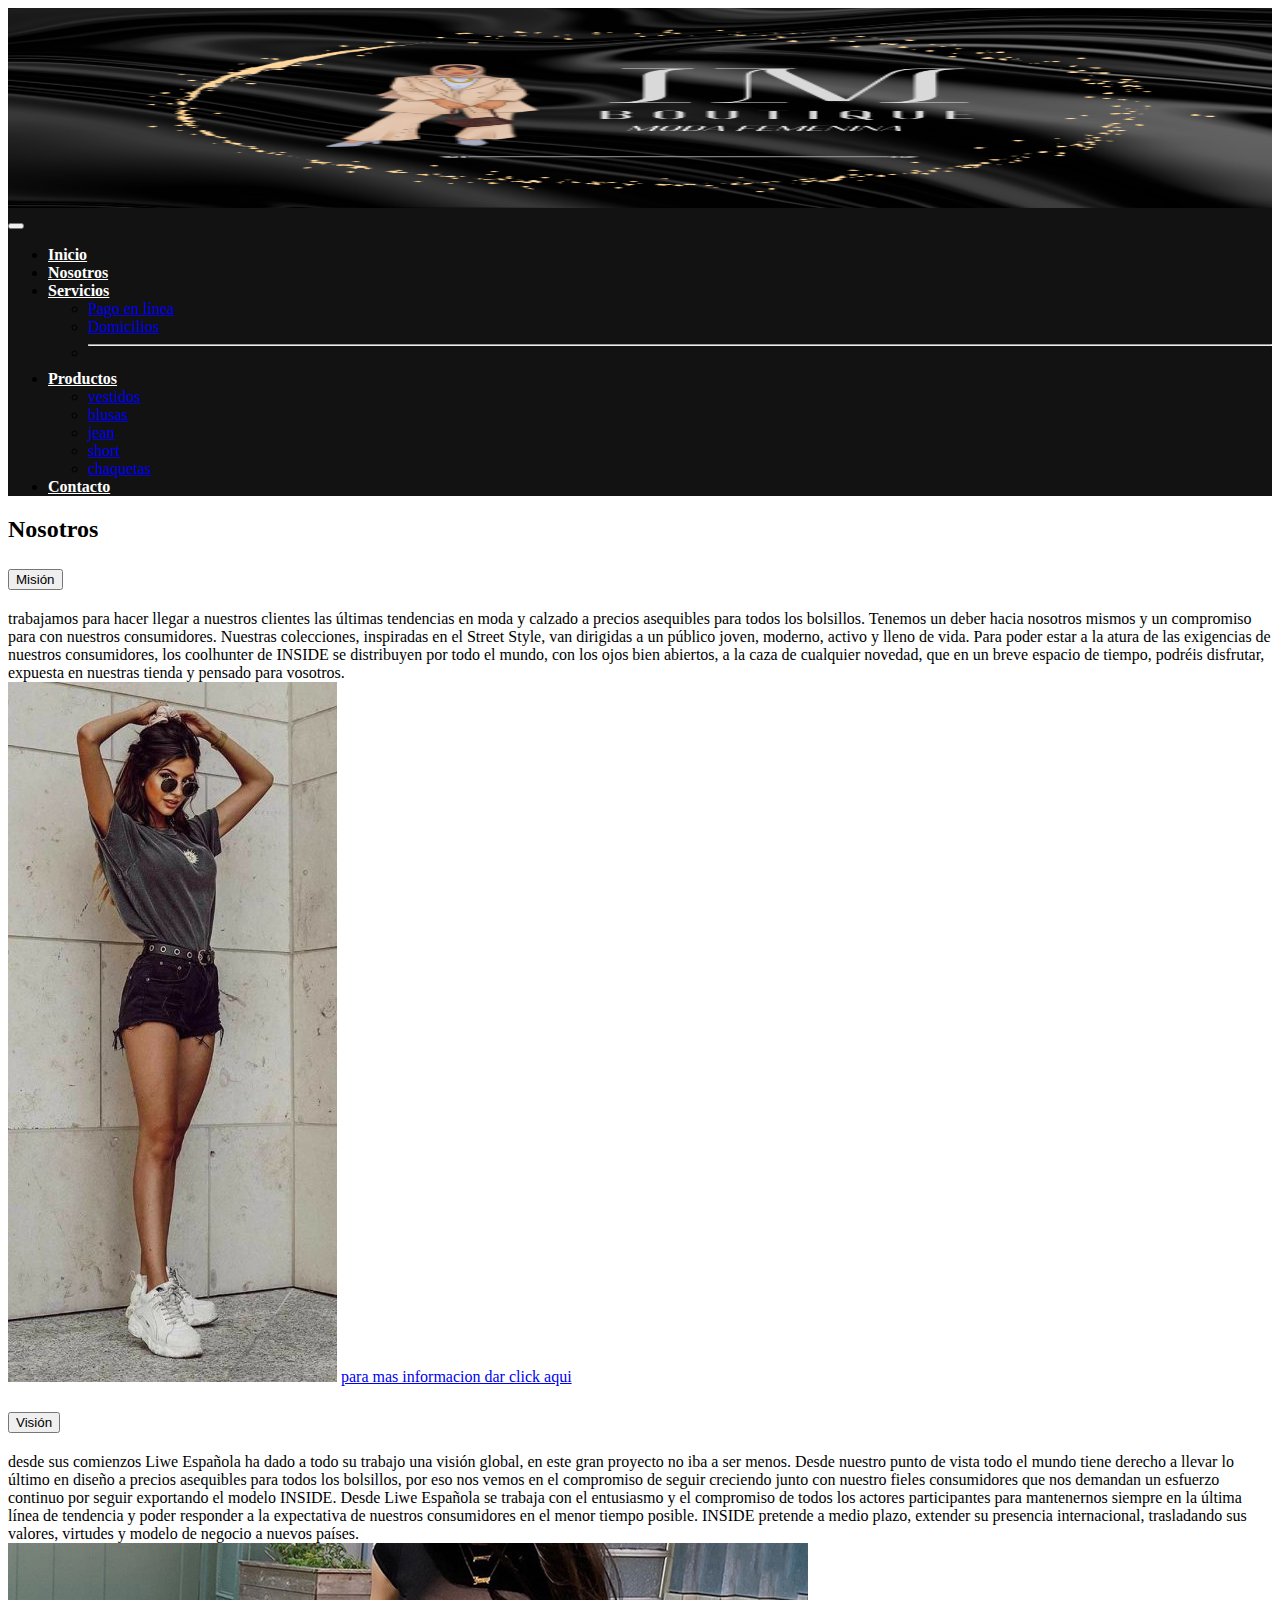
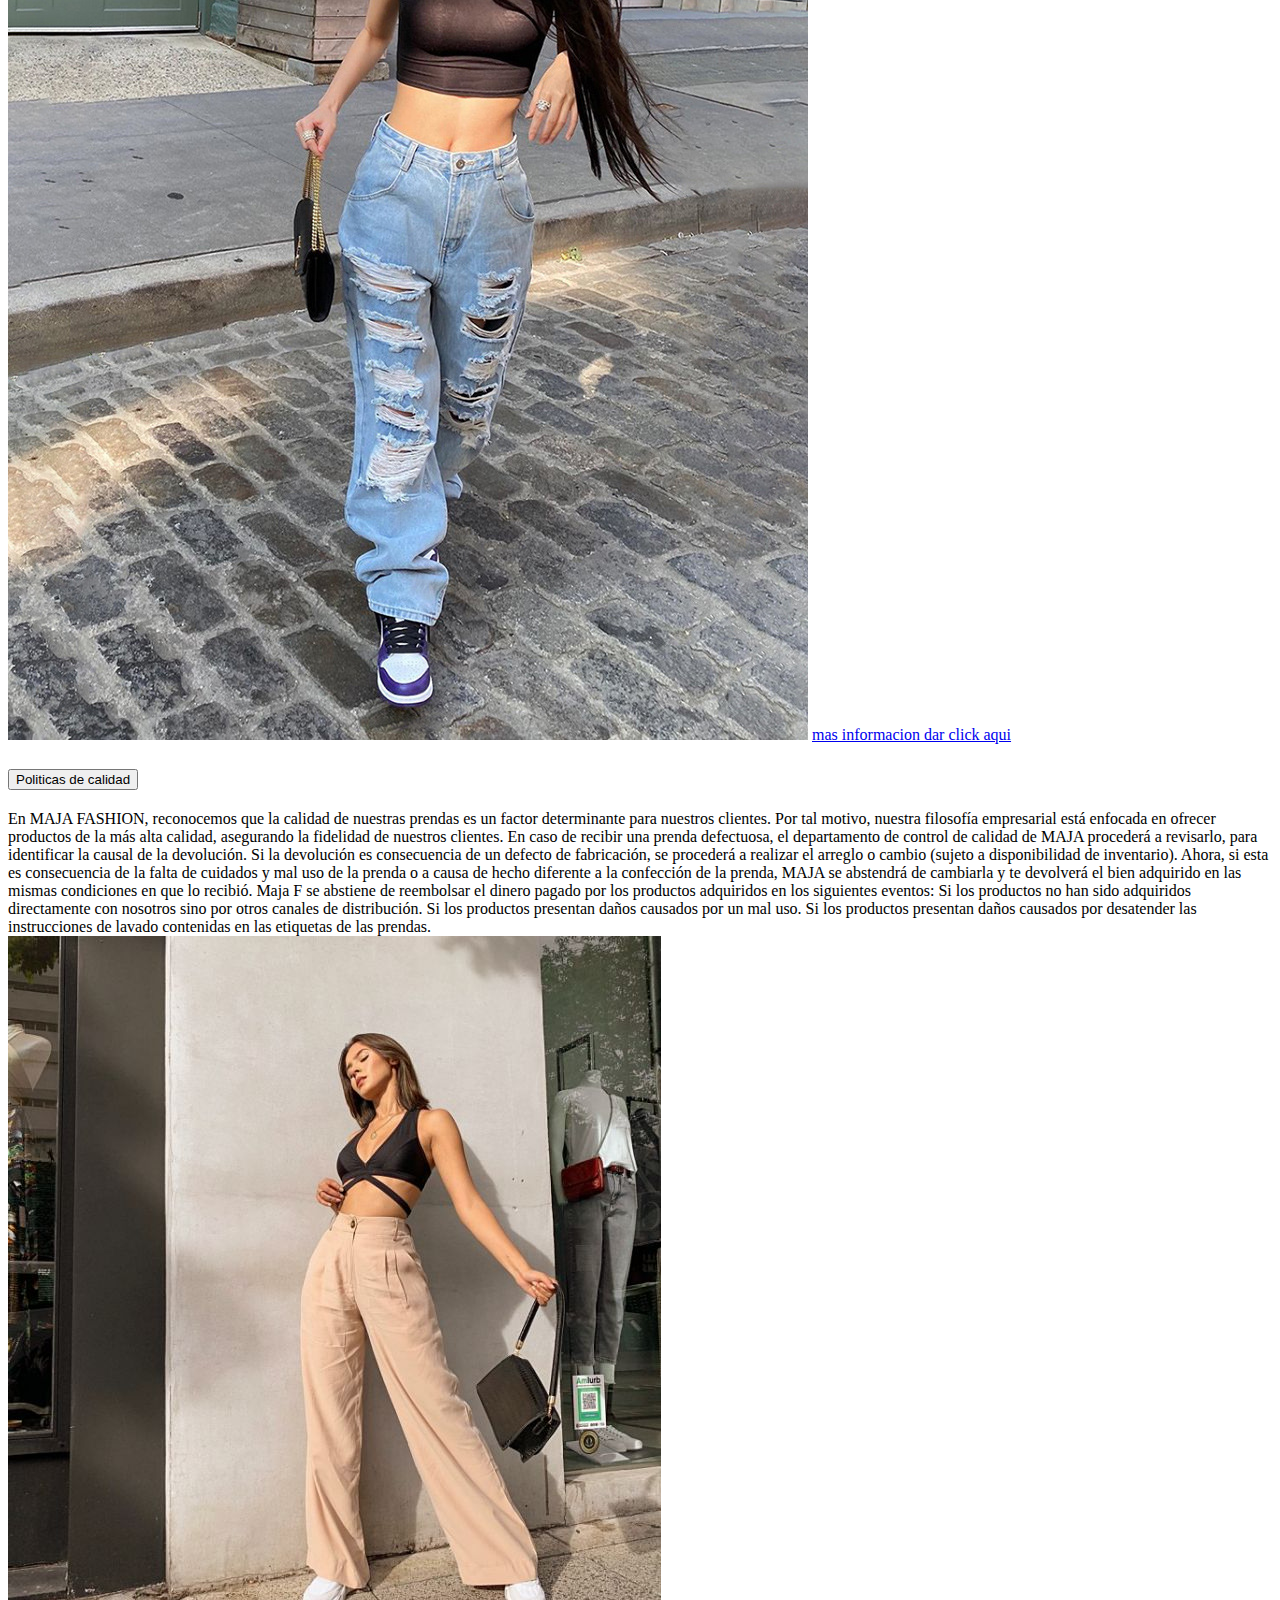
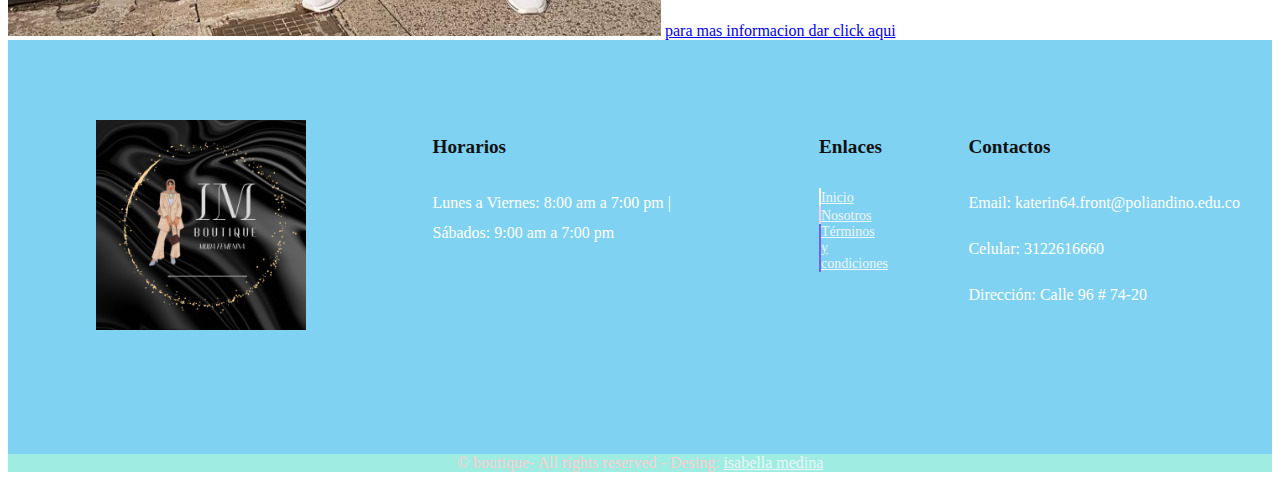
<file: nosotros.html>
<!DOCTYPE html>
<html lang="en">
<head>
    <meta charset="UTF-8">
    <meta name="viewport" content="width=device-width, initial-scale=1.0">
    <title>boutique isabella</title>
    <link href="https://cdn.jsdelivr.net/npm/bootstrap@5.3.0/dist/css/bootstrap.min.css" rel="stylesheet" integrity="sha384-9ndCyUaIbzAi2FUVXJi0CjmCapSmO7SnpJef0486qhLnuZ2cdeRhO02iuK6FUUVM" crossorigin="anonymous">
    <!-- css perzonalizado -->
    <link rel="stylesheet" href="css/style.css">

</head>
<body>

    
    <!-- menu y el logo -->
    <nav class="navbar navbar-expand-lg bg-body-tertiary" id="menu">
        <div class="container-fluid">
          <a class="navbar-brand" href="#"><img src="/ISABELLA MEDINA.png" alt=""id="logo"></a>
          <button class="navbar-toggler" type="button" data-bs-toggle="collapse" data-bs-target="#navbarSupportedContent" aria-controls="navbarSupportedContent" aria-expanded="false" aria-label="Toggle navigation">
            <span class="navbar-toggler-icon"></span>
          </button>
          <div class="collapse navbar-collapse" id="navbarSupportedContent">
            <ul class="navbar-nav me-auto mb-2 mb-lg-0">
              <li class="nav-item">
                <a class="nav-link active" aria-current="page" href="index.html">Inicio</a>
              </li>
              <li class="nav-item">
                <a class="nav-link" href="nosotros.html">Nosotros</a>
              </li>
              <li class="nav-item dropdown">
                <a class="nav-link dropdown-toggle" href="#" role="button" data-bs-toggle="dropdown" aria-expanded="false">
                  Servicios
                </a>
                <ul class="dropdown-menu">
                  <li><a class="dropdown-item" href="index.html#pago">Pago en línea</a></li>
                  <li><a class="dropdown-item" href="index.html#domicilo">Domicilios</a></li>
                  <li><hr class="dropdown-divider"></li>
                 
                </ul>
              </li>
              <li class="nav-item dropdown">
                <a class="nav-link dropdown-toggle" href="#" role="button" data-bs-toggle="dropdown" aria-expanded="false">
                Productos
                </a>
                <ul class="dropdown-menu">
                  <li><a class="dropdown-item" href="index.html#vestidos">vestidos</a></li>
                  <li><a class="dropdown-item" href="index.html#blusas">blusas</a></li>                  
                  <li><a class="dropdown-item" href="index.html#jean">jean</a></li>
                  <li><a class="dropdown-item" href="index.html#short">short</a></li>
                  <li><a class="dropdown-item" href="index.html#chaquetas">chaquetas</a></li>
                </ul>
              </li>
              <li class="nav-item">
                <a class="nav-link" href="contacto.html">Contacto</a>
              </li>
            </ul>
            
          </div>
        </div>
      </nav>

    

  

<!-- asesorias -->
<div class="accordion" id="accordionExample">
    <h2 class="titulo">Nosotros</h2>
  <div class="accordion-item">
    <h2 class="accordion-header" id="headingOne">
      <button class="accordion-button" type="button" data-bs-toggle="collapse" data-bs-target="#collapseOne" aria-expanded="true" aria-controls="collapseOne">
       Misión
      </button>
    </h2>
    <div id="collapseOne" class="accordion-collapse collapse show" aria-labelledby="headingOne" data-bs-parent="#accordionExample">
      <div class="accordion-body">
        trabajamos para hacer llegar a nuestros clientes las últimas tendencias en moda y calzado a precios asequibles para todos los bolsillos. Tenemos un deber hacia nosotros mismos y un compromiso para con nuestros consumidores.

        Nuestras colecciones, inspiradas en el Street Style, van dirigidas a un público joven, moderno, activo y lleno de vida.
        
        Para poder estar a la atura de las exigencias de nuestros consumidores, los coolhunter de INSIDE se distribuyen por todo el mundo, con los ojos bien abiertos, a la caza de cualquier novedad, que en un breve espacio de tiempo, podréis disfrutar, expuesta en nuestras tienda y pensado para vosotros.
      </div>
      <img src="imagenes/short moda.jpg" alt="">
      <a href="https://wa.me/3147580874?text=para%20mas%20informacion%20dar%20click%20aqui" target="_blank" rel="noopener noreferrer">para mas informacion dar click aqui</a>
    </div>
  </div>
  <div class="accordion-item">
    <h2 class="accordion-header" id="headingTwo">
      <button class="accordion-button collapsed" type="button" data-bs-toggle="collapse" data-bs-target="#collapseTwo" aria-expanded="false" aria-controls="collapseTwo">
       Visión
      </button>
    </h2>
    <div id="collapseTwo" class="accordion-collapse collapse" aria-labelledby="headingTwo" data-bs-parent="#accordionExample">
      <div class="accordion-body">
        desde sus comienzos Liwe Española ha dado a todo su trabajo una visión global, en este gran proyecto no iba a ser menos.

Desde nuestro punto de vista todo el mundo tiene derecho a llevar lo último en diseño a precios asequibles para todos los bolsillos, por eso nos vemos en el compromiso de seguir creciendo junto con nuestro fieles consumidores que nos demandan un esfuerzo continuo por seguir exportando el modelo INSIDE.

Desde Liwe Española se trabaja con el entusiasmo y el compromiso de todos los actores participantes para mantenernos siempre en la última línea de tendencia y poder responder a la expectativa de nuestros consumidores en el menor tiempo posible.

INSIDE pretende a medio plazo, extender su presencia internacional, trasladando sus valores, virtudes y modelo de negocio a nuevos países.
      </div>
      <img src="imagenes/H8ba4db9c92774c2e99f88d747ac917d5K.jpg" alt="">
      <a href="https://wa.me/3147580874?text=para%20mas%20informacion%20dar%20click%20aqui" target="_blank" rel="noopener noreferrer"> mas informacion dar click aqui</a> 
    </div>
  </div>
  <div class="accordion-item">
    <h2 class="accordion-header" id="headingThree">
      <button class="accordion-button collapsed" type="button" data-bs-toggle="collapse" data-bs-target="#collapseThree" aria-expanded="false" aria-controls="collapseThree">
      Politicas de calidad
      </button>
    </h2>
    <div id="collapseThree" class="accordion-collapse collapse" aria-labelledby="headingThree" data-bs-parent="#accordionExample">
      <div class="accordion-body">
        En MAJA FASHION, reconocemos que la calidad de nuestras prendas es un factor determinante para nuestros clientes. Por tal motivo, nuestra filosofía empresarial está enfocada en ofrecer productos de la más alta calidad, asegurando la fidelidad de nuestros clientes.

        En caso de recibir una prenda defectuosa, el departamento de control de calidad de MAJA procederá a revisarlo, para identificar la causal de la devolución.
        
        Si la devolución es consecuencia de un defecto de fabricación, se procederá a realizar el arreglo o cambio (sujeto a disponibilidad de inventario).
        
        Ahora, si esta es consecuencia de la falta de cuidados y mal uso de la prenda o a causa de hecho diferente a la confección de la prenda, MAJA se abstendrá de cambiarla y te devolverá el bien adquirido en las mismas condiciones en que lo recibió.
        
        Maja F se abstiene de reembolsar el dinero pagado por los productos adquiridos en los siguientes eventos:
        
        Si los productos no han sido adquiridos directamente con nosotros sino por otros canales de distribución.
        Si los productos presentan daños causados por un mal uso.
        Si los productos presentan daños causados por desatender las instrucciones de lavado contenidas en las etiquetas de las prendas.
      </div>
      <img src="imagenes/jeans.jpg" alt="">
      <a href="https://wa.me/3147580874?text=para%20mas%20informacion%20dar%20click%20aqui" target="_blank" rel="noopener noreferrer"> para mas informacion dar click aqui</a>
    </div>
  </div>
</div>
       <!-- footer - BEM en html y css -->
       <footer id="page-footer">
        <div class="ftcontainer">
          <div class="footer__menu">
            <figure>
              <img src="/ISABELLA MEDINA.png" alt="" class="footer__logo">
            </figure>
            <p class="ft-social-row">
              <a class="ft-social" href="https://wa.me/3105188168?text=Atenci%C3%B3n%20al%20cliente!!" target="_blank"><i class="fa-brands fa-whatsapp"></i></a>
              <a class="ft-social" href="https://www.facebook.com" target="_blank"><i class="fa-brands fa-facebook"></i></a>
              <a class="ft-social" href="https://www.instagram.com" target="_blank"><i class="fa-brands fa-instagram"></i></a>
              <a class="ft-social" href="https://www.youtube.com" target="_blank"><i class="fa-brands fa-youtube"></i></a>
            </p>
          </div>
          <!-- horarios -->
          <div class="footer__menu">
            <h4 class="footer__title">Horarios</h4>
            <span class="footer__info">
              Lunes a Viernes: 8:00 am a 7:00 pm | Sábados: 9:00 am a 7:00 pm
            </span>
          </div>
          <!-- Enlaces -->
          <div class="footer__menu">
            <h4 class="footer__title">Enlaces</h4>
            <ul class="ft-link">
              <li class="footer__link">
                <a href="#" target="_blank"  class="ft-social">Inicio</a>
              </li>
              <li class="footer__link">
                <a href="nosotros.html" target="_blank"  class="ft-social">Nosotros</a>
              </li>
              <li class="footer__link">
                <a href="condiciones.html" target="_blank"  class="ft-social">Términos y condiciones</a>
              </li>
            </ul>
          </div>
          <!-- contactos -->
          <div class="footer__menu">
            <h4 class="footer__title">Contactos</h4>
            <p class="footer__info">
              <i class="fa-solid fa-envelope"></i>
              Email: 
              katerin64.front@poliandino.edu.co
            </p>
            <p class="footer__info">
              <i class="fa-solid fa-mobile"></i>
              Celular: 3122616660
            </p>
            <p class="footer__info">
              <i class="fa-solid fa-location-dot"></i>
              Dirección: Calle 96 # 74-20
            </p>
          </div>
        </div>
        <div class="footer-credits">
          &copy; boutique- All rights reserved - Desing: <a href="#" target="_blank">isabella medina</a>
        </div>

      </footer>

    <script src="https://cdn.jsdelivr.net/npm/@popperjs/core@2.11.8/dist/umd/popper.min.js" integrity="sha384-I7E8VVD/ismYTF4hNIPjVp/Zjvgyol6VFvRkX/vR+Vc4jQkC+hVqc2pM8ODewa9r" crossorigin="anonymous"></script>
<script src="https://cdn.jsdelivr.net/npm/bootstrap@5.3.0/dist/js/bootstrap.min.js" integrity="sha384-fbbOQedDUMZZ5KreZpsbe1LCZPVmfTnH7ois6mU1QK+m14rQ1l2bGBq41eYeM/fS" crossorigin="anonymous"></script>
</body>
</html>
</file>
<file: css/style.css>
#logo{
    width: 100%;
    height: 200px;
}

#menu{
    background-color:#121212 !important;
}

.nav-link{
    color: #fff;
    font-weight: bold;

}

/* dimensionar las images de carousel  */
.alto-img{
    height: 600px !important;

}
/* novedades */
#novedades{
    background-color: #191a18 !important;

}

#novedades .titulo{
    width: 100%;
    text-align: center;
    color: #fff;
    font-weight: 700;
    padding-top: 5px;
    
}

/* videos */
#videos.titulo{
    width: 100%;
    text-align: center;

}
body{
    /* activa o quita las barras de desplazamiento */
    overflow-x: hidden;
}

/* footer */
#page-footer{
    background-color: #80d2f3;
}

#page-footer a{
    color: #eef5f8;
}

#page-footer .ftcontainer{
    display: flex;
    justify-content: center;
    flex-direction: column;
    align-items: flex-start;
    align-content: center;
    padding-top:40px 0;
    flex-wrap: nowrap;
}

.footer__menu{
    max-width: 300px;
    grid-column: 1/3;
    grid-row-start: 1;
    padding-left: 1em;
}

.footer__menu figure{
    width: 100%;
    padding: 0;
    margin-top: 10px;

}

.footer__logo{
    width: 210px;
}

#page-footer .ftcontainer {
    max-width: 1200px;
    flex-direction: row;
    justify-content: space-between;
    margin: 0 auto;
    padding: 70px 0; 
}

.ft-social{
    color: #fff;
    border-radius: 100%;
    height: auto;
    width: 50px;
    display: inline-block;
    font-size: 14px;
    line-height: inherit;
}

.ft-link{
    padding: 0;
    margin: 0;
    list-style: none;
}

.footer__title{
    color: #111111;
    font-weight: 700;
    margin-bottom:30px;
    font-size:1.2rem;
}

.footer__info{
    color: #fff;
    line-height:30px;
    font-size: 1.0rem;
}

.footer__link:nth-child(1){
    border-left: 2px solid #fcfcfb;
}
.footer__link:nth-child(2){
    border-left: 2px solid #f5cdf7;
}
.footer__link:nth-child(3){
    border-left: 2px solid #7163ee;
}

.footer-credits{
    width: 100%;
    color: #fccece;
    text-align: center;
    background-color: #9eece2;
} 

/* pagina contacto */
#contacto .titulo{
    width: 100%;
    text-align: center;
    margin-top: 115px;

}
/* seccion pagos */
#pago .titulo {
    width: 100%;
    text-align: center;
}
/* seccion vestidos */
#vestidos .titulo {
    width: 100%;
    text-align: center;
}
/* seccion short */
#short .titulo {
    width: 100%;
    text-align: center;
}
/* seccion blusas */
#blusas .titulo {
    width: 100%;
    text-align: center;
}
/* seccion jeans */
#jean .titulo {
    width: 100%;
    text-align: center;
}
/* seccion chaquetas */
#chaquetas .titulo {
    width: 100%;
    text-align: center;
}
</file>
